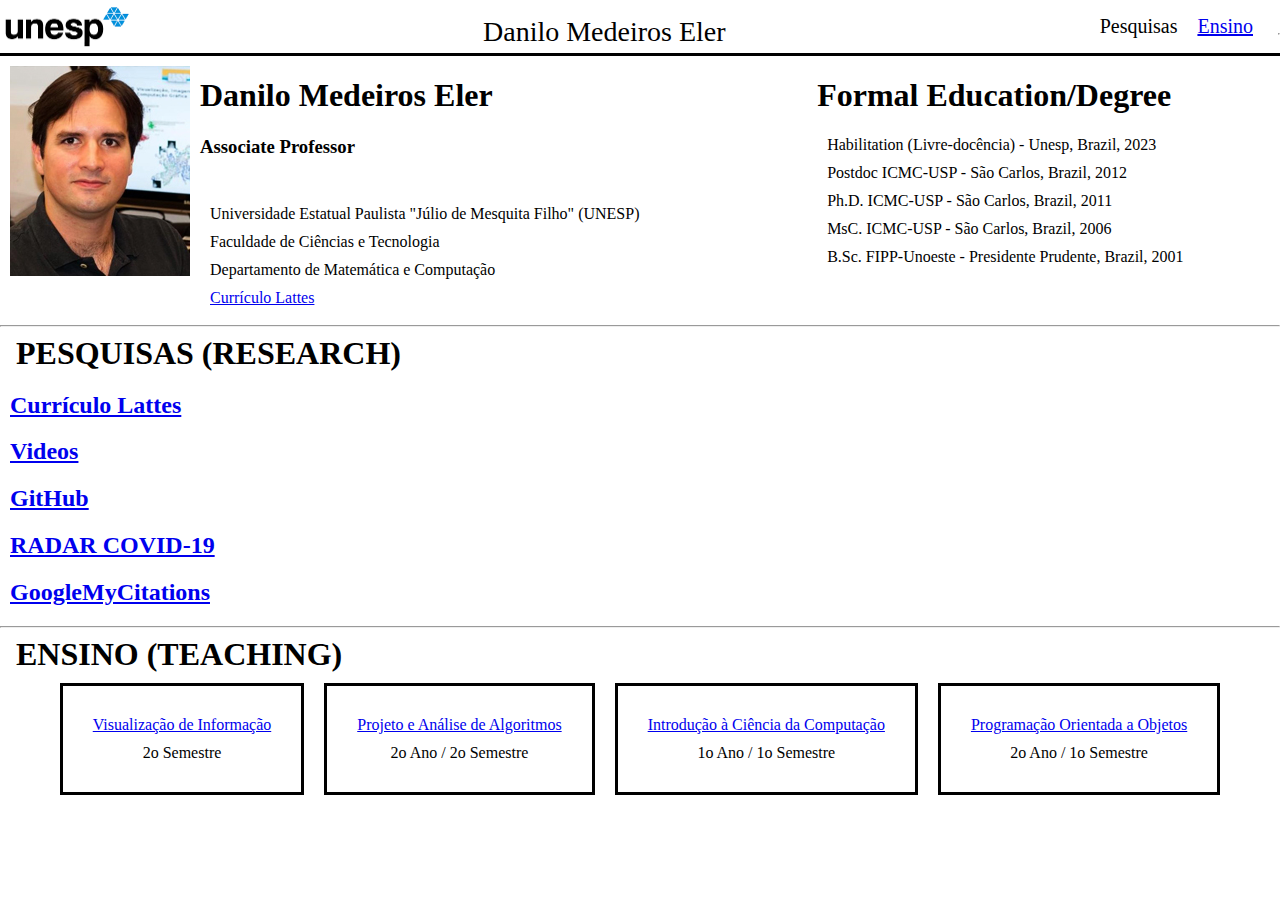
<file: index.html>
<!DOCTYPE html>
<html>
<head>

<!-- Global site tag (gtag.js) - Google Analytics -->
<script async src="https://www.googletagmanager.com/gtag/js?id=UA-177214149-1"></script>
<script>
  window.dataLayer = window.dataLayer || [];
  function gtag(){dataLayer.push(arguments);}
  gtag('js', new Date());

  gtag('config', 'UA-177214149-1');
</script>

    <meta charset="UTF-8"/>
				<meta name="viewport" content="width=device-width, initial-scale=1">
    <meta name="author" content="Danilo Medeiros Eler">
    <meta name="keywords" content="research, pesquisa, ensino, disciplinas, teaching, computer science, ciência da computação, unesp">
    <meta name="description" content="Danilo Medeiros Eler Webstie - FCT/Unesp em Presidente Prudente/SP">
    <title>Danilo Medeiros Eler Website</title>
    <link rel="stylesheet" type="text/css" href="estilos.css">	
</head>


<body>	
	<header>  
	<img src="logoUnesp.png" alt="unesp logo" width=124 height=40>
 <p> Danilo Medeiros Eler</p>
	<nav>	  
	  <p>Pesquisas</p>
	  <p><a href="./teaching/index.html">Ensino</a></p>
	</nav>
	 <hr>
	</header>
	
	<main>
    <section class="sobre">
      <div class="sobre_foto">
         <p> <img src="foto.jpg"> </p>
      </div>
     
     <div class="sobre_presentation">
      <article>
         <h1> Danilo Medeiros Eler</h1>
         <h3> Associate Professor</h3>
         <br />
         <p> Universidade Estatual Paulista "Júlio de Mesquita Filho" (UNESP)</p>			
         <p> Faculdade de Ciências e Tecnologia</p>
         <p> Departamento de Matemática e Computação</p>
         <p> <a href="http://lattes.cnpq.br/0840226903480590">Currículo Lattes</a></p>
       </div>
       <div class="sobre_education">
         <h1>Formal Education/Degree</h1>		 
		 <p>Habilitation (Livre-docência) - Unesp, Brazil, 2023</p>
         <p>Postdoc ICMC-USP - São Carlos, Brazil, 2012</p>
         <p>Ph.D. ICMC-USP - São Carlos, Brazil, 2011</p>
         <p>MsC. ICMC-USP - São Carlos, Brazil, 2006</p>
         <p>B.Sc. FIPP-Unoeste - Presidente Prudente, Brazil, 2001</p>
       </div>
     </article>
    </section>
	<!--
    <section id="education">
       <article>
         <hr>
         <h1>Education:</h1>			
         <p>Postdoc ICMC-USP - São Carlos, Brazil, 2012</p>
         <p>Ph.D. ICMC-USP - São Carlos, Brazil, 2011</p>
         <p>MsC. ICMC-USP - São Carlos, Brazil, 2006</p>
         <p>B.Sc. FIPP-Unoeste - Presidente Prudente, Brazil, 2001</p>
       </article>
    </section>
	-->
    <section id="pesquisas">
       <article>
         <hr>
         <h1 class="h1_section">PESQUISAS (RESEARCH)</h1>
         <h2><p> <a href="http://lattes.cnpq.br/0840226903480590">Currículo Lattes</a></p></h2>
         <h2><p> <a href="https://www.youtube.com/playlist?list=PLTYhWEH3DGrQ7bXeyJsIP_4QIZCN77BP8">Videos</a></p></h2>
         <h2><p> <a href="https://github.com/daniloeler">GitHub</a></p></h2>
         <h2><p> <a href="https://covid19.fct.unesp.br/">RADAR COVID-19</a></p></h2>
         <h2><p> <a href="https://scholar.google.com.br/citations?user=p5mxNX8AAAAJ&hl=pt-BR&hl=en">GoogleMyCitations</a></p></h2>
       </article>
    </section>
    
    <section>
       <article>
          <hr>
          <h1 class="h1_section">ENSINO (TEACHING)</h1>
         <div class="disciplinas">
		 
			<div class="vis">
				<p><a href="./teaching/VISUALIZACAO/index.html">Visualização de Informação</a></p>
				<p>2o Semestre</p>
			</div>		
			<div class="paa">
				<p><a href="./teaching/PAA2020/index.html">Projeto e Análise de Algoritmos</a></p>
				<p>2o Ano / 2o Semestre</p>
			</div>				
           <div class="icc">
               <p><a href="./teaching/ICC2020/index.html">Introdução à Ciência da Computação</a></p>
               <p>1o Ano / 1o Semestre</p>
           </div>         
           <div class="poo">
               <p><a href="./teaching/POO2020/index.html">Programação Orientada a Objetos</a></p>
               <p>2o Ano / 1o Semestre</p>
           </div>        
         </div>
       </article>
    </section>
    
	</main>
</body>
</html>
</file>
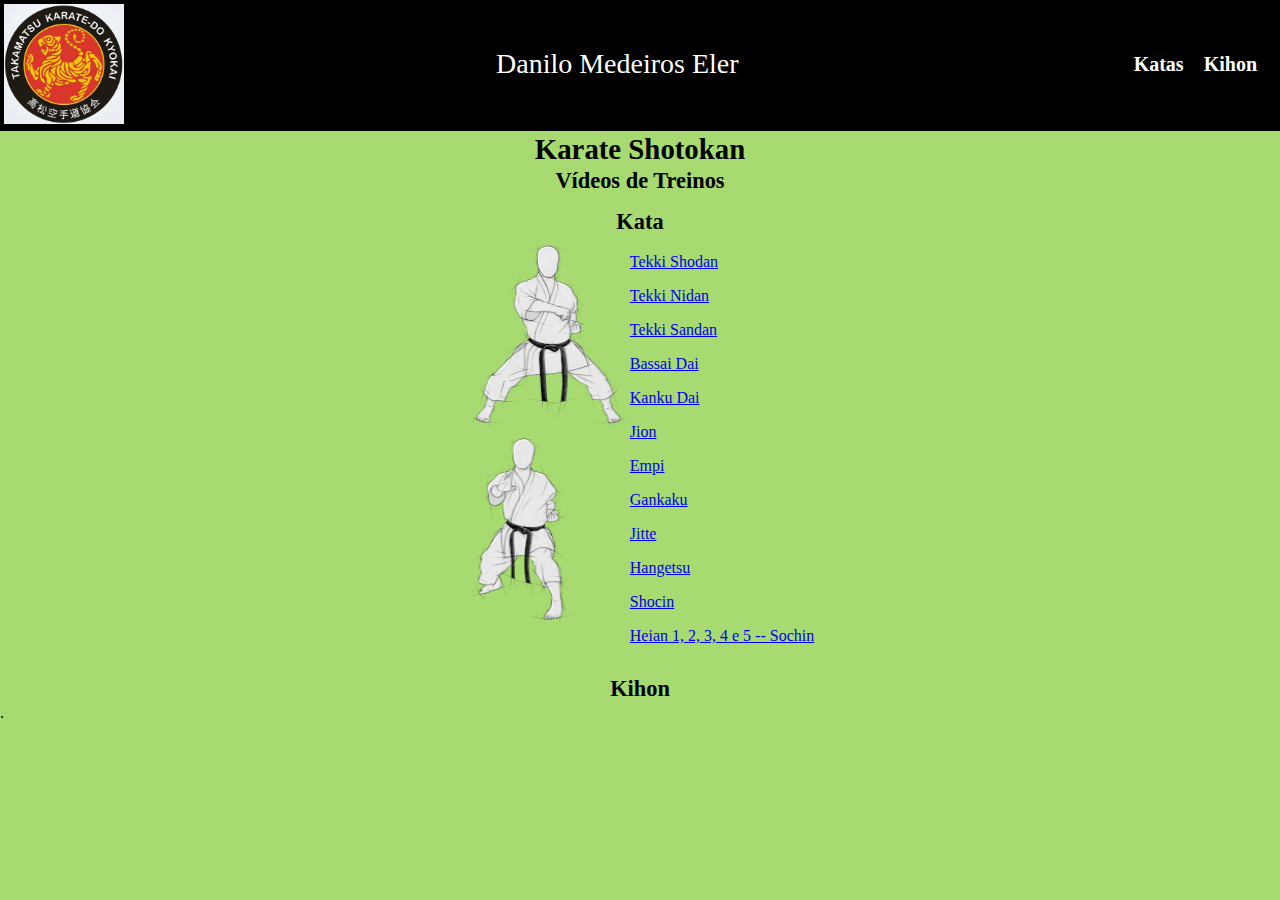
<file: karate/index.html>
<!DOCTYPE html>
<html>
<head>

<!-- Global site tag (gtag.js) - Google Analytics -->
<script async src="https://www.googletagmanager.com/gtag/js?id=UA-177214149-1"></script>
<script>
  window.dataLayer = window.dataLayer || [];
  function gtag(){dataLayer.push(arguments);}
  gtag('js', new Date());

  gtag('config', 'UA-177214149-1');
</script>

    <meta charset="UTF-8"/>
    <meta name="viewport" content="width=device-width, initial-scale=1">
    <meta name="author" content="Danilo Medeiros Eler">
    <meta name="keywords" content="karate shotokan kata kihon">
    <meta name="description" content="Página para divulgação de vídeos de treinamento de karate estilo shotokan">
    <link rel="stylesheet" type="text/css" href="estilos.css">
    <title>Danilo Medeiros Eler -- Karate Shotokan</title>
</head>
<body>
    <header id="topo">  
        <img src="logo_takamatsu.png" alt="logo takamatsu dojo" width=120 height=120>
        <p class="ptopo"> Danilo Medeiros Eler</p>
        <nav class="navtopo">	  
          <p class="ptoponav"><strong>Katas</strong></p>
          <p class="ptoponav"><strong>Kihon</strong></p>
        </nav>        
	</header>    
    <main>
        <section id="secPrincipal">
            <header id="headerPrincipal">
                <h1><strong>Karate Shotokan</strong></h1>
                <h2>Vídeos de Treinos</h2>
          <!---      <h2>Departamento de Matemática e Computação (DMC)</h2>
                <h2><strong>Introdução à Ciência da Computação</strong> -- Turma 2020</h2>  
                <h3>Danilo Medeiros Eler</h3>--->
            </header>
            <article>
                <section id="seckihon">
                    <article>
                        <header class="sectionHeader">
                            <h2>Kata</h2>
                        </header>
                        <div class="divCentralizado">
                            <div>
                                <a href="https://www.instagram.com/fiore.tartaglia/">
                                    <img src="kibadachi.png" alt="figure kiba dachi" width=160 height=190>
                                </a> <BR>
                                <a href="https://www.instagram.com/fiore.tartaglia/">
                                    <img src="fudodachi.png" alt="figure fudo dachi" width=110 height=190>
                                </a>
                            </div>
                           <div>
                              <!---  <p><a href="">Heian Shodan</a></p>
                                <p><a href="">Heian Nidan</a></p>
                                <p><a href="">Heian Sandan</a></p>
                                <p><a href="">Heian Yondan</a></p>
                                <p><a href="">Heian Godan</a></p> --->
                                <p><a href="https://youtu.be/o-uRvpUJpgc">Tekki Shodan</a></p>
                                <p><a href="https://youtu.be/7sNWURkFsP4">Tekki Nidan</a></p>
                                <p><a href="https://youtu.be/cuBnWKAb9RU">Tekki Sandan</a></p>
                                <p><a href="https://youtu.be/B4BVHu_9ADc">Bassai Dai</a></p>
                                <p><a href="https://youtu.be/GAc2pgY0LY4">Kanku Dai</a></p>
                                <p><a href="https://youtu.be/sUbtOvg7BGY">Jion</a></p>
                                <p><a href="https://youtu.be/Gylx0p9D9ac">Empi</a></p>
                                <p><a href="https://youtu.be/tUSoxJfjp2c">Gankaku</a></p>
                                <p><a href="https://youtu.be/XIRSBzITqoI">Jitte</a></p>
                                <p><a href="https://youtu.be/RpqWwif2f4k">Hangetsu</a></p>
                                <p><a href="https://youtu.be/QaoSrJcVKOI">Shocin</a></p>
                                <p><a href="https://youtu.be/GlhsrTOo-_o">Heian 1, 2, 3, 4 e 5 -- Sochin</a></p>                                
                            </div>
                        </div>
                    </article>
                </section>
                
                <section id="seckata">
                    <article>
                        <header class="sectionHeader">
                            <h2>Kihon</h2>
                        </header>
                        <div class="divCentralizado">
                            <div>                                
                           <!---     <p><a href="">Socos</a></p>
                                <p><a href="">Chutes</a></p>
                                <p><a href="">Defesas e Contra Ataques (kihon)</a></p>
                                <p><a href="">Defesas e Contra Ataques (livre)</a></p> --->
                            </div>
                        </div>   
                    </article>
                </section>
            </article>
        </section>
    </main>
</body>
</html>.
</file>
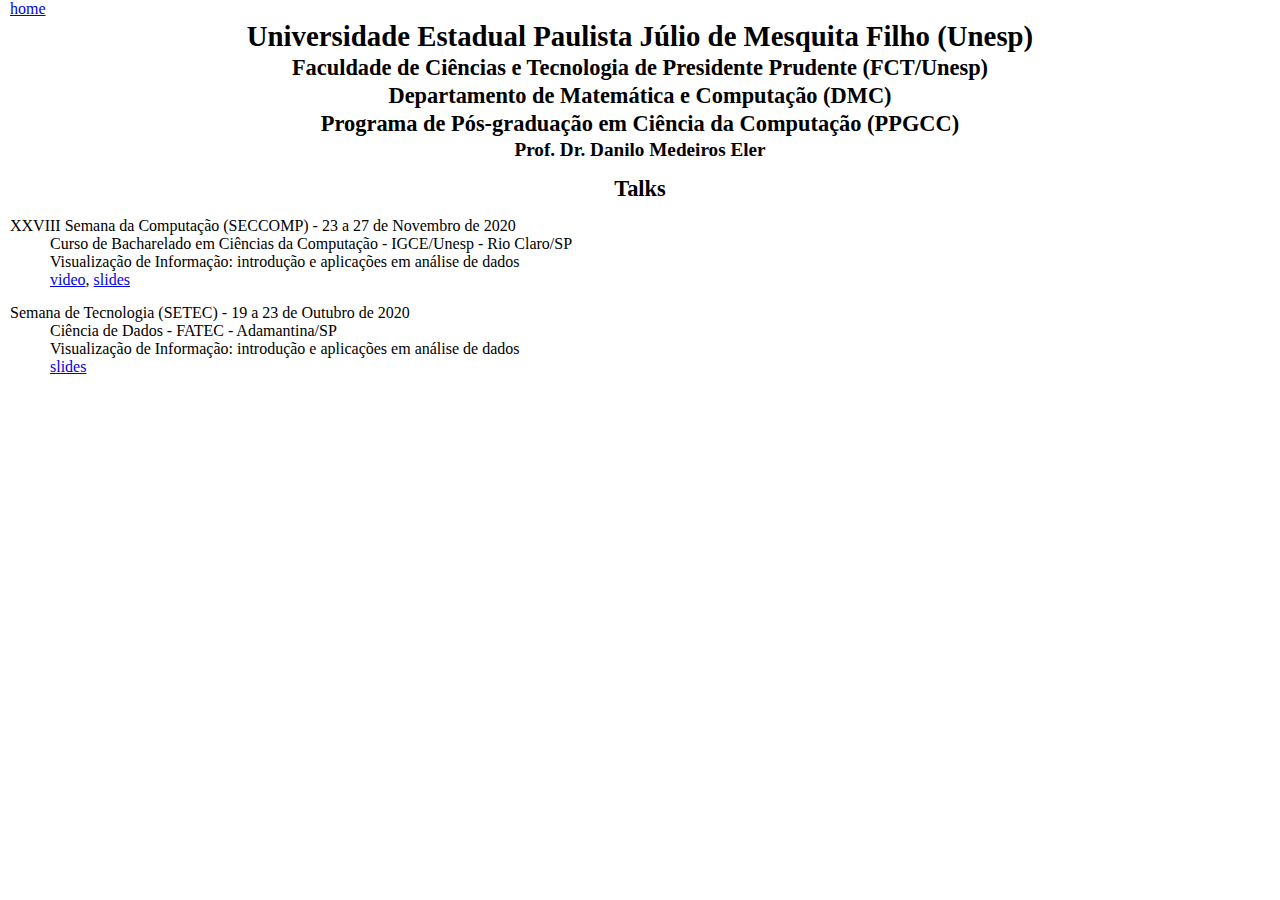
<file: talks/index.html>
<!DOCTYPE html>
<html>
<head>

<!-- Global site tag (gtag.js) - Google Analytics -->
<script async src="https://www.googletagmanager.com/gtag/js?id=UA-177214149-1"></script>
<script>
  window.dataLayer = window.dataLayer || [];
  function gtag(){dataLayer.push(arguments);}
  gtag('js', new Date());

  gtag('config', 'UA-177214149-1');
</script>

    <meta charset="UTF-8"/>
    <meta name="viewport" content="width=device-width, initial-scale=1">
    <meta name="author" content="Danilo Medeiros Eler">
    <meta name="keywords" content="talks, palestras">
    <meta name="description" content="talks ; palestras">
    <link rel="stylesheet" type="text/css" href="estilos.css">
    <title>Danilo Medeiros Eler Website -- Talks</title>
</head>
<body>
    <section id="secPrincipal">
		<a href="https://daniloeler.github.io/" style="margin:10px">home</a>
        <header id="headerPrincipal">
            <h1>Universidade Estadual Paulista Júlio de Mesquita Filho (Unesp)</h1>
            <h2>Faculdade de Ciências e Tecnologia de Presidente Prudente (FCT/Unesp)</h2>
            <h2>Departamento de Matemática e Computação (DMC)</h2>
            <h2>Programa de Pós-graduação em Ciência da Computação (PPGCC)</h2>
            <h3>Prof. Dr. Danilo Medeiros Eler</h3>
        </header>
        <main>
            <section id="secAtividades">
                <article>
                    <header class="sectionHeader">
                        <h2>Talks</h2>
                    </header>
                    <div class="divTalks">
                        <dt class="divTalkItem"> XXVIII Semana da Computação (SECCOMP) - 23 a 27 de Novembro de 2020
							<dd>Curso de Bacharelado em Ciências da Computação - IGCE/Unesp - Rio Claro/SP</dd>
							<dd>Visualização de Informação: introdução e aplicações em análise de dados</dd>
							<dd><a href="https://youtu.be/3BbRs8968eQ">video</a>, 
							    <a href="./files/seccomp2020_igce_unesp_visualizacao_DaniloEler.pdf">slides</a>
							</dd>
                         </dt>   
						 <dt class="divTalkItem"> Semana de Tecnologia (SETEC) - 19 a 23 de Outubro de 2020
							<dd>Ciência de Dados - FATEC - Adamantina/SP</dd>
							<dd>Visualização de Informação: introdução e aplicações em análise de dados</dd>
							<dd>
							   <a href="./files/setec2020_cienciaDados_adamantina_visualizacao_DaniloEler.pdf">slides</a>
							</dd>
                         </dt>  
						 
						 
                     </div>   
                </article>
            </section>
        </main>
    </section>
</body>
</html>
</file>
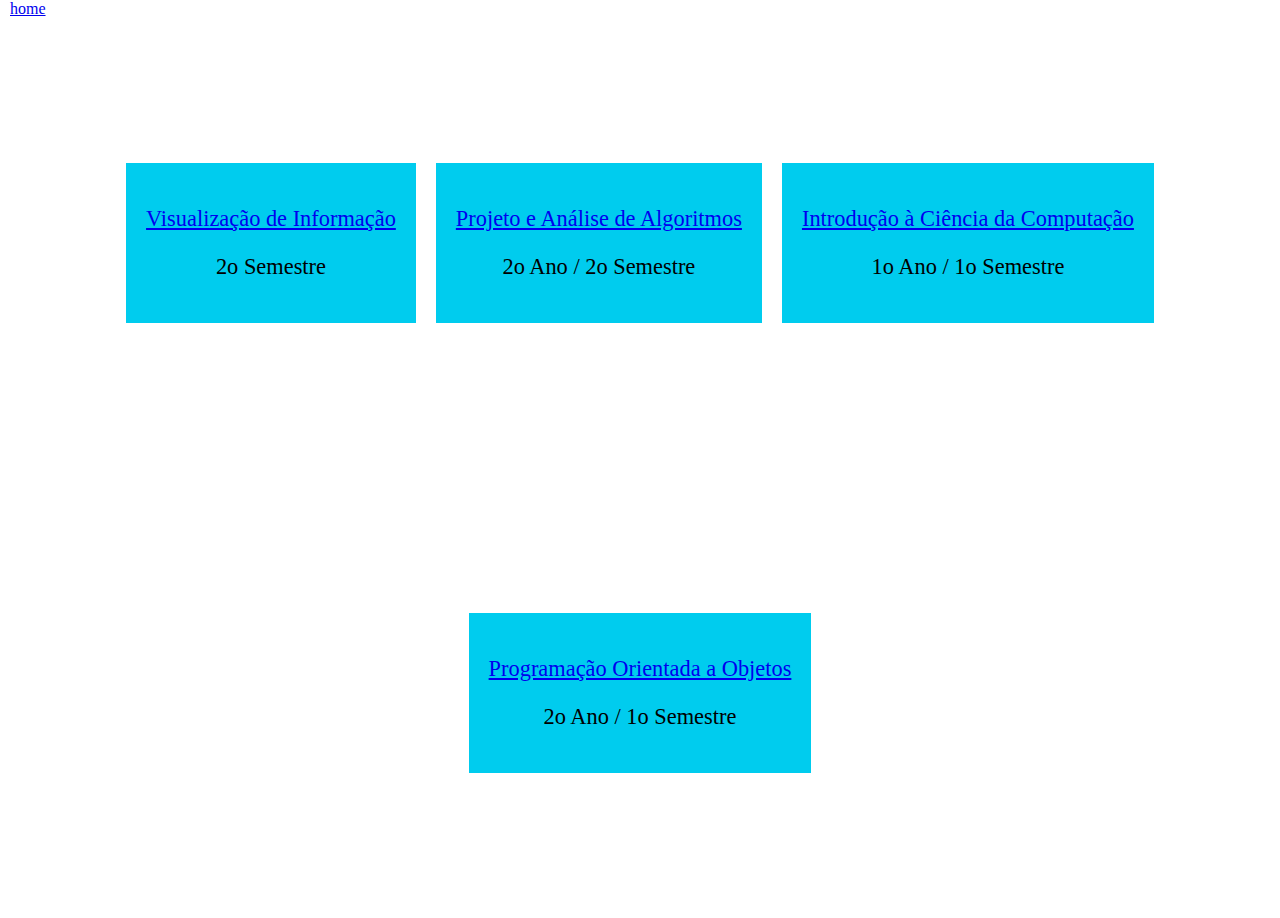
<file: teaching/index.html>
<!DOCTYPE html>
<html>
<head>
<!-- Global site tag (gtag.js) - Google Analytics -->
<script async src="https://www.googletagmanager.com/gtag/js?id=UA-177214149-1"></script>
<script>
  window.dataLayer = window.dataLayer || [];
  function gtag(){dataLayer.push(arguments);}
  gtag('js', new Date());

  gtag('config', 'UA-177214149-1');
</script>
    <meta charset="UTF-8"/>
    <meta name="viewport" content="width=device-width, initial-scale=1">
    <meta name="author" content="Danilo Medeiros Eler">
    <meta name="keywords" content="teaching, computer science, ciência da computação, unesp">
    <meta name="description" content="Disciplinas - FCT/Unesp em Presidente Prudente/SP">
    <title>Danilo Medeiros Eler Website -- Teaching</title>
    
    <link rel="stylesheet" type="text/css" href="estilos.css">
</head>
<body>
    <a href="https://daniloeler.github.io/" style="margin:10px">home</a>
	<div class="disciplinas">
		<div class="vis">
            <p><a href="./VISUALIZACAO/index.html">Visualização de Informação</a></p>
            <p>2o Semestre</p>
        </div>
		
		<div class="paa">
            <p><a href="./PAA2020/index.html">Projeto e Análise de Algoritmos</a></p>
            <p>2o Ano / 2o Semestre</p>
        </div>
		
	
        <div class="icc">
            <p><a href="./ICC2020/index.html">Introdução à Ciência da Computação</a></p>
            <p>1o Ano / 1o Semestre</p>
        </div>
        
        <div class="poo">
            <p><a href="./POO2020/index.html">Programação Orientada a Objetos</a></p>
            <p>2o Ano / 1o Semestre</p>
        </div>
        
    </div>
</body>
</html>
</file>
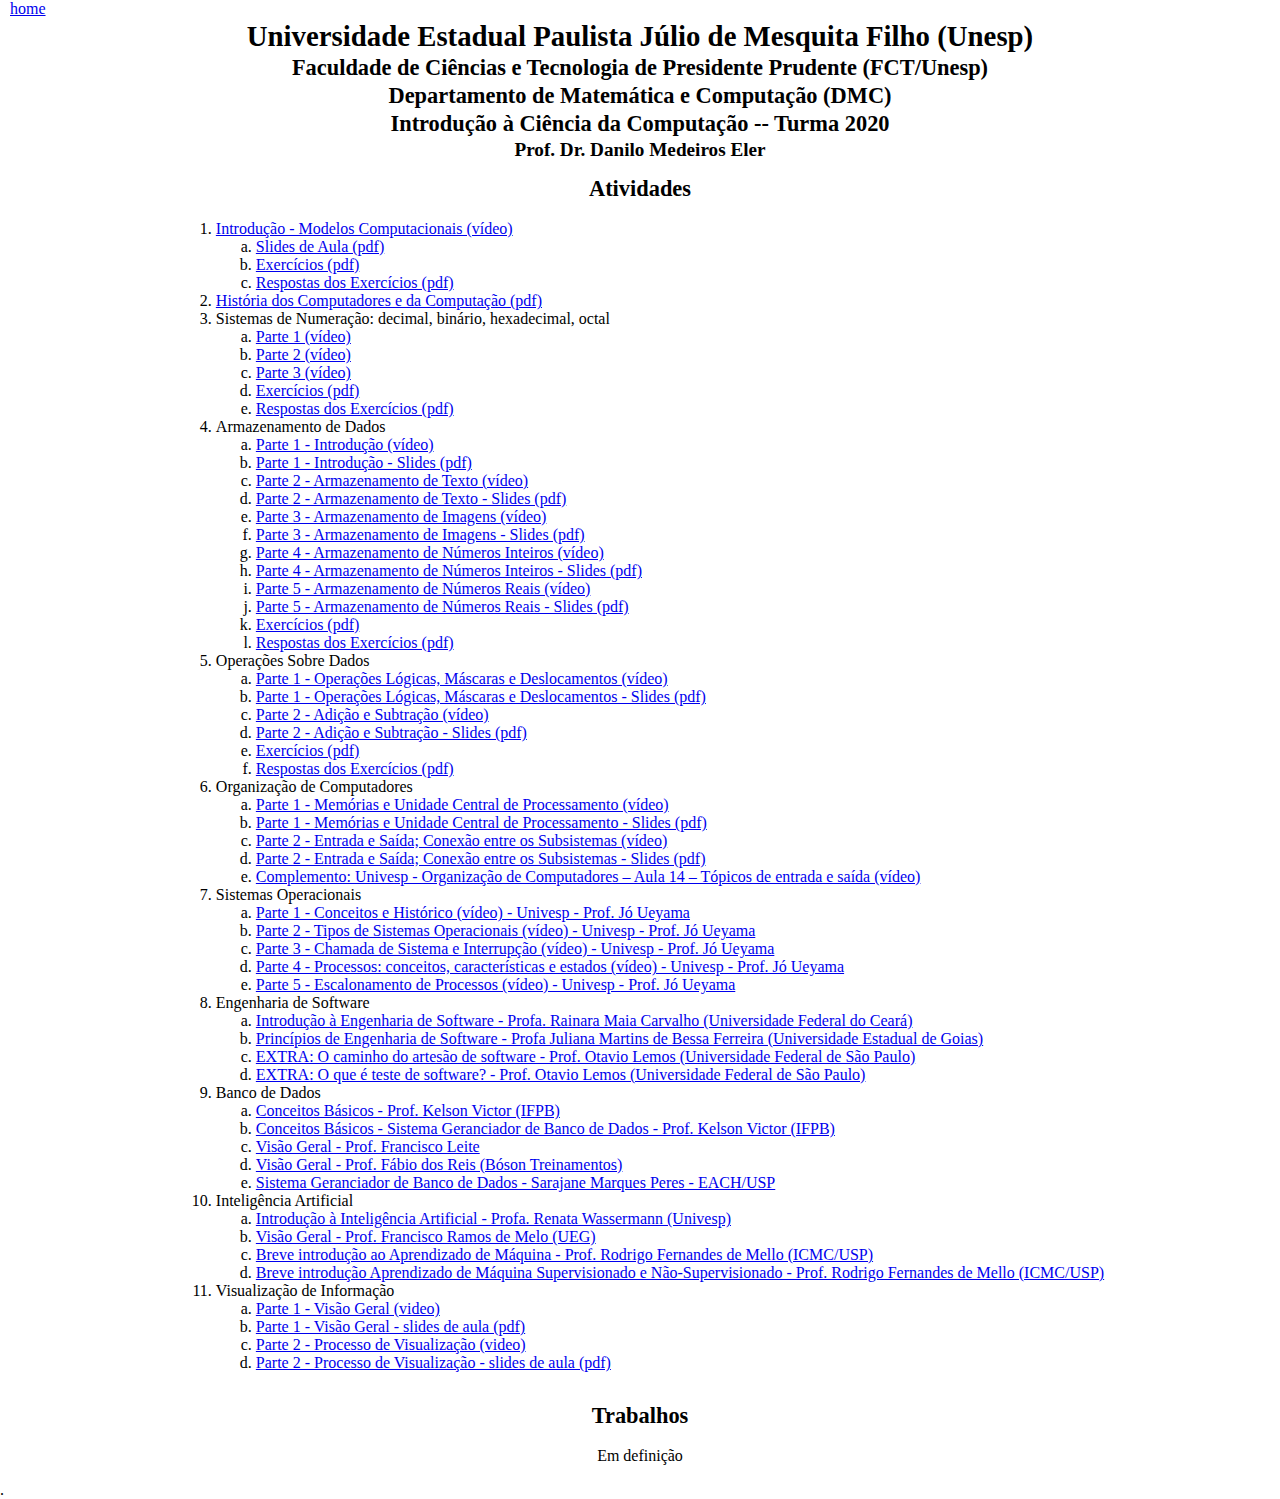
<file: teaching/ICC2020/index.html>
<!DOCTYPE html>
<html>
<head>

<!-- Global site tag (gtag.js) - Google Analytics -->
<script async src="https://www.googletagmanager.com/gtag/js?id=UA-177214149-1"></script>
<script>
  window.dataLayer = window.dataLayer || [];
  function gtag(){dataLayer.push(arguments);}
  gtag('js', new Date());

  gtag('config', 'UA-177214149-1');
</script>

    <meta charset="UTF-8"/>
    <meta name="viewport" content="width=device-width, initial-scale=1">
    <meta name="author" content="Danilo Medeiros Eler">
    <meta name="keywords" content="introdução à ciência da computação, computação, unesp">
    <meta name="description" content="Disciplina de Introdução à Ciência da Computação da FCT/Unesp em Presidente Prudente/SP">
    <link rel="stylesheet" type="text/css" href="estilos.css">
    <title>Danilo Medeiros Eler Website -- Introdução à Ciência da Computação (ICC)</title>
</head>
<body>
    <section id="secPrincipal">
	    <a href="https://daniloeler.github.io/" style="margin:10px">home</a> 
        <header id="headerPrincipal">
            <h1>Universidade Estadual Paulista Júlio de Mesquita Filho (Unesp)</h1>
            <h2>Faculdade de Ciências e Tecnologia de Presidente Prudente (FCT/Unesp)</h2>
            <h2>Departamento de Matemática e Computação (DMC)</h2>
            <h2><strong>Introdução à Ciência da Computação</strong> -- Turma 2020</h2>
            <h3>Prof. Dr. Danilo Medeiros Eler</h3>
        </header>
        <main>
            <section id="secAtividades">
                <article>
                    <header class="sectionHeader">
                        <h2>Atividades</h2>
                    </header>
                    <div class="divCentralizado">
                        <div>
                            <ol>
                                <li><a href="https://youtu.be/IVDCXQ23yKE">Introdução - Modelos Computacionais (vídeo)</a></li>
                                <ol type ="a">
                                    <li><a href="./files/ICC2020-Atividade1-slides.pdf">Slides de Aula (pdf)</a></li>
                                    <li><a href="./files/ICC2020-Atividade1.pdf">Exercícios (pdf)</a></li>
                                    <li><a href="./files/ICC2020-Atividade1-respostas.pdf">Respostas dos Exercícios (pdf)</a></li>
                                </ol>
                                <li><a href="./files/ICC2020-Atividade2.pdf">História dos Computadores e da Computação (pdf)</a></li>
                                <li>Sistemas de Numeração: decimal, binário, hexadecimal, octal</li>
                                <ol type ="a">
                                    <li><a href="https://youtu.be/EoEZZxRZS-Q">Parte 1 (vídeo)</a></li>
                                    <li><a href="https://youtu.be/u6msMzQ57Bk">Parte 2 (vídeo)</a></li>
                                    <li><a href="https://youtu.be/Dl37gSA_UvY">Parte 3 (vídeo)</a></li>
                                    <li><a href="./files/ICC2020-Atividade3.pdf">Exercícios (pdf)</a></li>
                                    <li><a href="./files/ICC2020-Atividade3_respostas.pdf">Respostas dos Exercícios (pdf)</a></li>
                                </ol>
                                <li>Armazenamento de Dados</li>
                                <ol type ="a">
                                    <li><a href="https://youtu.be/MCPCHC0M1z8">Parte 1 - Introdução (vídeo)</a></li>
                                    <li><a href="./files/ICC2020-Atividade4-parte1-slides.pdf">Parte 1 - Introdução - Slides (pdf)</a></li>
                                    <li><a href="https://youtu.be/BEPNFyD__ZE">Parte 2 - Armazenamento de Texto (vídeo)</a></li>
                                    <li><a href="./files/ICC2020-Atividade4-parte2-slides.pdf">Parte 2 - Armazenamento de Texto - Slides (pdf)</a></li>
                                    <li><a href="https://youtu.be/Kr0jQhkFTus">Parte 3 - Armazenamento de Imagens (vídeo)</a></li>
                                    <li><a href="./files/ICC2020-Atividade4-parte3-slides.pdf">Parte 3 - Armazenamento de Imagens - Slides (pdf)</a></li>
                                    <li><a href="https://youtu.be/HPKk2am2ksc">Parte 4 - Armazenamento de Números Inteiros (vídeo)</a></li>
                                    <li><a href="./files/ICC2020-Atividade4-parte4-slides.pdf">Parte 4 - Armazenamento de Números Inteiros - Slides (pdf)</a></li>
                                    <li><a href="https://youtu.be/OegKMx_kWeo">Parte 5 - Armazenamento de Números Reais (vídeo)</a></li>
                                    <li><a href="./files/ICC2020-Atividade4-parte5-slides.pdf">Parte 5 - Armazenamento de Números Reais - Slides (pdf)</a></li>
                                    <li><a href="./files/ICC2020-Atividade4.pdf">Exercícios (pdf)</a></li>
                                    <li><a href="./files/ICC2020-Atividade4_respostas.pdf">Respostas dos Exercícios (pdf)</a></li>
                                </ol>
                                
                                <li>Operações Sobre Dados</li>
                                <ol type ="a">
                                    <li><a href="https://youtu.be/3ytpPJo8DA8">Parte 1 - Operações Lógicas, Máscaras e Deslocamentos (vídeo)</a></li>
                                    <li><a href="./files/ICC2020-Atividade5-parte1-slides.pdf">Parte 1 - Operações Lógicas, Máscaras e Deslocamentos - Slides (pdf)</a></li>
                                    <li><a href="https://youtu.be/IzS0FsnCK5c">Parte 2 - Adição e Subtração (vídeo)</a></li>
                                    <li><a href="./files/ICC2020-Atividade5-parte2-slides.pdf">Parte 2 - Adição e Subtração - Slides (pdf)</a></li>
                                    <li><a href="./files/ICC2020-Atividade5.pdf">Exercícios (pdf)</a></li>
                                    <li><a href="./files/ICC2020-Atividade5_respostas.pdf">Respostas dos Exercícios (pdf)</a></li>
                                </ol>
                                
                                <li>Organização de Computadores</li>
                                <ol type ="a">
                                    <li><a href="https://youtu.be/41bvffnhnmg">Parte 1 - Memórias e Unidade Central de Processamento (vídeo)</a></li>
                                    <li><a href="./files/ICC2020-Atividade6-parte1-slides.pdf">Parte 1 - Memórias e Unidade Central de Processamento - Slides (pdf)</a></li>
                                    <li><a href="https://youtu.be/b330OwcRtps">Parte 2 - Entrada e Saída; Conexão entre os Subsistemas (vídeo)</a></li>
                                    <li><a href="./files/ICC2020-Atividade6-parte2-slides.pdf">Parte 2 - Entrada e Saída; Conexão entre os Subsistemas - Slides (pdf)</a></li>
                                    <li><a href="https://youtu.be/O2YILF5BfIE">Complemento: Univesp - Organização de Computadores – Aula 14 – Tópicos de entrada e saída (vídeo)</a></li>
                                </ol>
                                
                                <li>Sistemas Operacionais</li>
                                <ol type ="a">
                                     <li><a href="https://youtu.be/CCHZ_06DoEA">Parte 1 - Conceitos e Histórico (vídeo) - Univesp - Prof. Jó Ueyama</a></li>
                                     <li><a href="https://youtu.be/_J4CVHgXQ1c">Parte 2 - Tipos de Sistemas Operacionais (vídeo) - Univesp - Prof. Jó Ueyama</a></li>
                                     <li><a href="https://youtu.be/IE9EVxy8Ups">Parte 3 - Chamada de Sistema e Interrupção (vídeo) - Univesp - Prof. Jó Ueyama</a></li>
                                     <li><a href="https://youtu.be/Yb0rViAwVQ0">Parte 4 - Processos: conceitos, características e estados (vídeo) - Univesp - Prof. Jó Ueyama</a></li>
                                     <li><a href="https://youtu.be/MWbPgxOCrFk">Parte 5 - Escalonamento de Processos (vídeo) - Univesp - Prof. Jó Ueyama</a></li>
                                </ol>
                                
                                <li>Engenharia de Software</li>
                                <ol type ="a">
                                     <li><a href="https://youtu.be/h_hEI1Kfm2U"> Introdução à Engenharia de Software - Profa. Rainara Maia Carvalho (Universidade Federal do Ceará)</a></li>
                                     <li><a href="https://youtu.be/TevJerH14fM">Princípios de Engenharia de Software - Profa Juliana Martins de Bessa Ferreira (Universidade Estadual de Goias)</a></li>
                                     <li><a href="https://youtu.be/5uUO_djpTsY">EXTRA: O caminho do artesão de software - Prof. Otavio Lemos (Universidade Federal de São Paulo)</a></li>
                                     <li><a href="https://youtu.be/CSS5FLq9McY">EXTRA: O que é teste de software? - Prof. Otavio Lemos (Universidade Federal de São Paulo)</a></li>
                                </ol>
								
								<li>Banco de Dados</li>
                                <ol type ="a">
                                     <li><a href="https://youtu.be/YwIVdO9dtGM">Conceitos Básicos - Prof. Kelson Victor (IFPB)</a></li>
                                     <li><a href="https://youtu.be/NnG7f60XPkQ">Conceitos Básicos - Sistema Geranciador de Banco de Dados - Prof. Kelson Victor (IFPB)</a></li>                                     									 
									 <li><a href="https://youtu.be/2Z5u960_5ks">Visão Geral - Prof. Francisco Leite</a></li>
									 <li><a href="https://youtu.be/Q_KTYFgvu1s">Visão Geral - Prof. Fábio dos Reis (Bóson Treinamentos)</a></li>
									 <li><a href="https://youtu.be/pmAxIs5U1KI">Sistema Geranciador de Banco de Dados - Sarajane Marques Peres - EACH/USP</a></li>									 
                                </ol>
								
								<li>Inteligência Artificial</li>
                                <ol type ="a">
									<li><a href="https://youtu.be/Bcw5YZA-Avw">Introdução à Inteligência Artificial - Profa. Renata Wassermann (Univesp)</a></li>
									<li><a href="https://youtu.be/vJFD2WKr-PY">Visão Geral - Prof. Francisco Ramos de Melo (UEG)</a></li>
									<li><a href="https://youtu.be/5hM0_rJ9sTM">Breve introdução ao Aprendizado de Máquina - Prof. Rodrigo Fernandes de Mello (ICMC/USP)</a></li>
									<li><a href="https://youtu.be/U9AMQDKk4D4">Breve introdução Aprendizado de Máquina Supervisionado e Não-Supervisionado - Prof. Rodrigo Fernandes de Mello (ICMC/USP)</a></li>
								</ol>
								
								<li>Visualização de Informação</li>
                                <ol type ="a">
									<li><a href="https://youtu.be/cHU2ICq-U8M">Parte 1 - Visão Geral (video)</a></li>
									<li><a href="./files/Aula01-Visualizacao-Introducao-Parte1.pdf">Parte 1 - Visão Geral - slides de aula (pdf)</a></li>
									<li><a href="https://youtu.be/FsFNc1uZHCc">Parte 2 - Processo de Visualização (video)</a></li>
									<li><a href="./files/Aula01-Visualizacao-Introducao-Parte2.pdf">Parte 2 - Processo de Visualização - slides de aula (pdf)</a></li>                                    
                                </ol>
                            </ol>
                         </div>   
                     </div>   
                </article>
            </section>
            
            <section id="secTrabalhos">
                <article>
                    <header class="sectionHeader">
                        <h2>Trabalhos</h2>
                    </header>
                    <div class="divCentralizado">
                        <div>
                            <p>Em definição</p>
                        </div>
                    </div>
                </article>
            </section>

        </main>
    </section>
</body>
</html>.
</file>
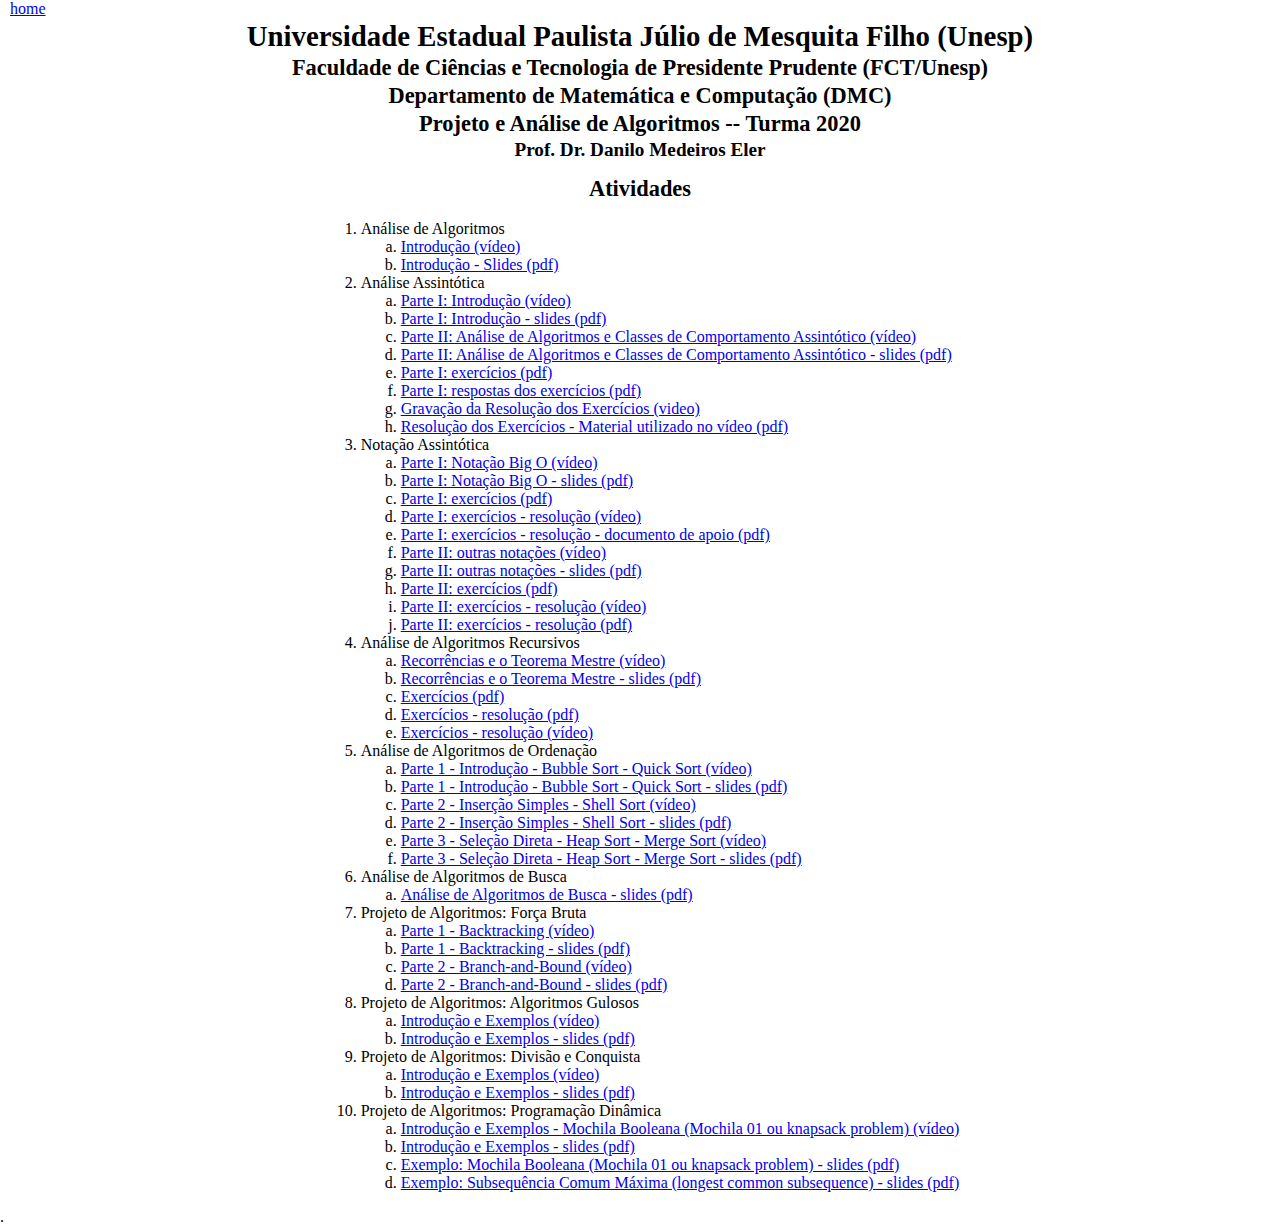
<file: teaching/PAA2020/index.html>
<!DOCTYPE html>
<html>
<head>

<!-- Global site tag (gtag.js) - Google Analytics -->
<script async src="https://www.googletagmanager.com/gtag/js?id=UA-177214149-1"></script>
<script>
  window.dataLayer = window.dataLayer || [];
  function gtag(){dataLayer.push(arguments);}
  gtag('js', new Date());

  gtag('config', 'UA-177214149-1');
</script>

    <meta charset="UTF-8"/>
    <meta name="viewport" content="width=device-width, initial-scale=1">
    <meta name="author" content="Danilo Medeiros Eler">
    <meta name="keywords" content="projeto e análise de algoritmos, computação, unesp">
    <meta name="description" content="Disciplina de Projeto e Análise de Algoritmos da FCT/Unesp em Presidente Prudente/SP">
    <link rel="stylesheet" type="text/css" href="estilos.css">
    <title>Danilo Medeiros Eler Website -- Projeto e Análise de Algoritmos (PAA)</title>
</head>
<body>
    <section id="secPrincipal">
	    <a href="https://daniloeler.github.io/" style="margin:10px">home</a>  
        <header id="headerPrincipal">
            <h1>Universidade Estadual Paulista Júlio de Mesquita Filho (Unesp)</h1>
            <h2>Faculdade de Ciências e Tecnologia de Presidente Prudente (FCT/Unesp)</h2>
            <h2>Departamento de Matemática e Computação (DMC)</h2>
            <h2><strong>Projeto e Análise de Algoritmos</strong> -- Turma 2020</h2>
            <h3>Prof. Dr. Danilo Medeiros Eler</h3>
        </header>
        <main>
            <section id="secAtividades">
                <article>
                    <header class="sectionHeader">
                        <h2>Atividades</h2>
                    </header>
                    <div class="divCentralizado">
                        <div>
                            <ol>                                
                                <li>Análise de Algoritmos</li>
                                <ol type ="a">
                                    <li><a href="https://youtu.be/IPEKhjzFdTc">Introdução (vídeo)</a></li>
                                    <li><a href="./files/PAA-aula01-Introducao.pdf">Introdução - Slides (pdf)</a></li>
                                </ol>
                                <li>Análise Assintótica</li>
                                <ol type ="a">
                                    <li><a href="https://youtu.be/ng2UjX50KtI">Parte I: Introdução (vídeo)</a></li>
                                    <li><a href="./files/PAA-aula02-AnaliseAssintotica-Parte1.pdf">Parte I: Introdução - slides (pdf)</a></li>									
									<li><a href="https://youtu.be/lqOiBNEvVZg">Parte II: Análise de Algoritmos e Classes de Comportamento Assintótico (vídeo)</a></li>
                                    <li><a href="./files/PAA-aula02-AnaliseAssintotica-Parte2.pdf">Parte II: Análise de Algoritmos e Classes de Comportamento Assintótico - slides (pdf)</a></li>									
									<li><a href="./files/PAA-aula02-parte1-Exercicios.pdf">Parte I: exercícios (pdf)</a></li>
									<li><a href="./files/PAA-aula02-parte1-Exercicios-Respostas.pdf">Parte I: respostas dos exercícios (pdf)</a></li>
									<li><a href="https://youtu.be/KkfOduHuJyA">Gravação da Resolução dos Exercícios (video)</a></li>
									<li><a href="./files/PAA-aula02-parte1-Exercicios_resolucao_video.pdf">Resolução dos Exercícios - Material utilizado no vídeo (pdf)</a></li>
                                </ol>								
								<li>Notação Assintótica</li>
                                <ol type ="a">
									<li><a href="https://youtu.be/XkpZ_pUI1Wk">Parte I: Notação Big O (vídeo)</a></li>
                                    <li><a href="./files/PAA-aula03-NotacaoAssintotica-Parte1.pdf">Parte I: Notação Big O - slides (pdf)</a></li>
									<li><a href="./files/PAA-aula03-Exercicios.pdf">Parte I: exercícios (pdf)</a></li>
									<li><a href="https://youtu.be/1EvnwLVlOpk">Parte I: exercícios - resolução (vídeo)</a></li>
									<li><a href="./files/PAA-aula03-ParteI-Exercicios-resolvidos.pdf">Parte I: exercícios - resolução - documento de apoio (pdf)</a></li>
									<li><a href="https://youtu.be/-Srf2ILxGaE">Parte II: outras notações (vídeo)</a></li>
									<li><a href="./files/PAA-aula03-NotacaoAssintotica-Parte2.pdf">Parte II: outras notações - slides (pdf)</a></li>
									<li><a href="./files/PAA-aula03-Exercicios-ParteII.pdf">Parte II: exercícios (pdf)</a></li>
									<li><a href="https://youtu.be/wVbQcJoHjgk">Parte II: exercícios - resolução (vídeo)</a></li>
									<li><a href="./files/PAA-aula03-Exercicios-ParteII-resolucao.pdf">Parte II: exercícios - resolução (pdf)</a></li>
								</ol>
								<li>Análise de Algoritmos Recursivos</li>
                                <ol type ="a">
									<li><a href="https://youtu.be/DdNCO6A-JjI">Recorrências e o Teorema Mestre (vídeo)</a></li>
									<li><a href="./files/PAA-aula04-RecorrenciaTeoremaMestre.pdf">Recorrências e o Teorema Mestre - slides (pdf)</a></li>
									<li><a href="./files/PAA-aula04-Exercicios.pdf">Exercícios (pdf)</a></li>
									<li><a href="./files/PAA-aula04-Exercicios-Resolucao.pdf">Exercícios - resolução (pdf)</a></li>
									<li><a href="https://youtu.be/jD60DhO5tyM">Exercícios - resolução (vídeo)</a></li>									
								</ol>
								<li>Análise de Algoritmos de Ordenação</li>
                                <ol type ="a">
									<li><a href="https://youtu.be/RRiRt0at5J4">Parte 1 - Introdução - Bubble Sort - Quick Sort (vídeo)</a></li>
									<li><a href="./files/PAA-aula05-AnaliseAlgoritmosOrdenacao-Parte1.pdf">Parte 1 - Introdução - Bubble Sort - Quick Sort - slides (pdf)</a></li>
									<li><a href="https://youtu.be/KZM0lh5s7oc">Parte 2 - Inserção Simples - Shell Sort (vídeo)</a></li>
									<li><a href="./files/PAA-aula05-AnaliseAlgoritmosOrdenacao-Parte2.pdf">Parte 2  - Inserção Simples - Shell Sort - slides (pdf)</a></li>
									<li><a href="https://youtu.be/tUAU5R3YrB4">Parte 3 - Seleção Direta - Heap Sort - Merge Sort (vídeo)</a></li>
									<li><a href="./files/PAA-aula05-AnaliseAlgoritmosOrdenacao-Parte3.pdf">Parte 3 - Seleção Direta - Heap Sort - Merge Sort - slides (pdf)</a></li>									
								</ol>
								<li>Análise de Algoritmos de Busca</li>
                                <ol type ="a">
									<li><a href="./files/PAA-aula06-AnaliseAlgoritmosBusca.pdf">Análise de Algoritmos de Busca - slides (pdf)</a></li>
								</ol>
								<li>Projeto de Algoritmos: Força Bruta</li>
                                <ol type ="a">
									<li><a href="https://youtu.be/eIyagipwO8w">Parte 1 - Backtracking (vídeo)</a></li>
									<li><a href="./files/PAA-Aula07-ForcaBruta-Backtracking.pdf">Parte 1 - Backtracking - slides (pdf)</a></li>
									<li><a href="https://youtu.be/mPfWcKDuhac">Parte 2 - Branch-and-Bound (vídeo)</a></li>
									<li><a href="./files/PAA-Aula07-ForcaBruta-BranchAndBound.pdf">Parte 2 - Branch-and-Bound - slides (pdf)</a></li>
								</ol>
								<li>Projeto de Algoritmos: Algoritmos Gulosos</li>
                                <ol type ="a">
									<li><a href="https://youtu.be/Axmq9sQ9U08">Introdução e Exemplos (vídeo)</a></li>
									<li><a href="./files/PAA-Aula08-AlgoritmosGulosos.pdf">Introdução e Exemplos - slides (pdf)</a></li>
								</ol>	
								<li>Projeto de Algoritmos: Divisão e Conquista</li>
                                <ol type ="a">
									<li><a href="https://youtu.be/smBXCHqTmEg">Introdução e Exemplos (vídeo)</a></li>
									<li><a href="./files/PAA-Aula09-DivisaoConquista.pdf">Introdução e Exemplos - slides (pdf)</a></li>
								</ol>	
								<li>Projeto de Algoritmos: Programação Dinâmica</li>
                                <ol type ="a">
									<li><a href="https://youtu.be/_swWN9u12aw">Introdução e Exemplos - Mochila Booleana (Mochila 01 ou knapsack problem) (vídeo)</a></li>									
									<li><a href="./files/PAA-Aula10-ProgramacaoDinamica.pdf">Introdução e Exemplos - slides (pdf)</a></li>
									<li><a href="./files/PAA-Aula10-MochilaBooleana-knapsackProblem.pdf">Exemplo: Mochila Booleana (Mochila 01 ou knapsack problem) - slides (pdf)</a></li>
									<li><a href="./files/PAA-Aula10-SubcadeiaComumMaxima-Slides_LCS.pdf">Exemplo: Subsequência Comum Máxima (longest common subsequence) - slides (pdf)</a></li>
								</ol>
                            </ol>
                         </div>   
                     </div>   
                </article>
            </section>
           <!--- 
            <section id="secTrabalhos">
                <article>
                    <header class="sectionHeader">
                        <h2>Trabalhos</h2>
                    </header>
                    <div class="divCentralizado">
                        <div>
                            <p>Em definição</p>
                        </div>
                    </div>
                </article>
            </section>
			--->

        </main>
    </section>
</body>
</html>.
</file>
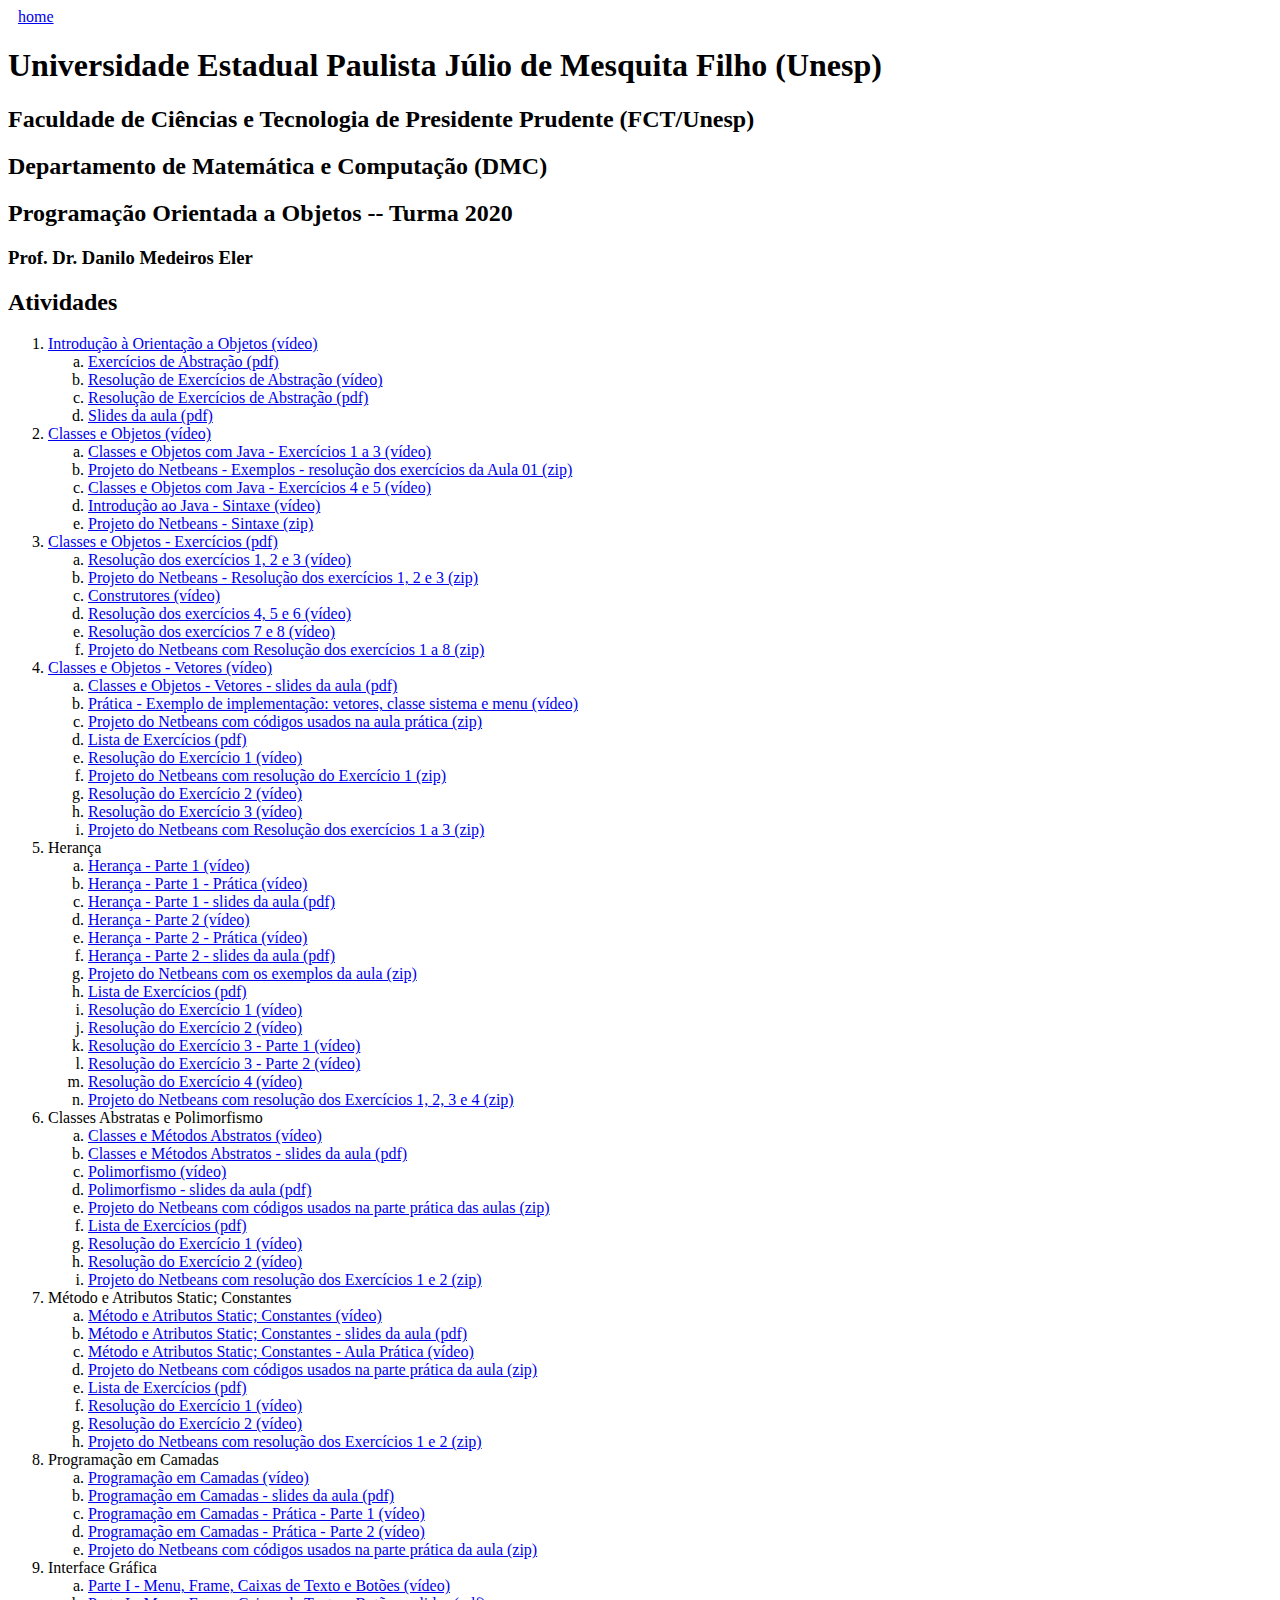
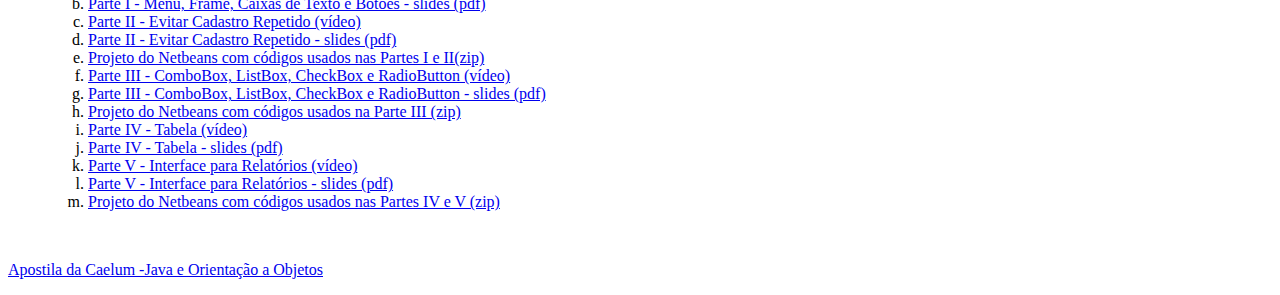
<file: teaching/POO2020/index.html>
<!DOCTYPE html>
<html>
<head>

<!-- Global site tag (gtag.js) - Google Analytics -->
<script async src="https://www.googletagmanager.com/gtag/js?id=UA-177214149-1"></script>
<script>
  window.dataLayer = window.dataLayer || [];
  function gtag(){dataLayer.push(arguments);}
  gtag('js', new Date());

  gtag('config', 'UA-177214149-1');
</script>

    <meta charset="UTF-8"/>
    <meta name="author" content="Danilo Medeiros Eler">
    <meta name="keywords" content="programação, orientação a objetos, programação orientada a objetos, java, computação, unesp">
    <meta name="description" content="Disciplina de Programação Orientada a Objetos da FCT/Unesp em Presidente Prudente/SP">
    <title>Danilo Medeiros Eler Website -- Programação Orientada a Objetos (POO)</title>
</head>
<body>
    <a href="https://daniloeler.github.io/" style="margin:10px">home</a> 
	<header>
        <h1>Universidade Estadual Paulista Júlio de Mesquita Filho (Unesp)</h1>
        <h2>Faculdade de Ciências e Tecnologia de Presidente Prudente (FCT/Unesp)</h2>
        <h2>Departamento de Matemática e Computação (DMC)</h2>
        <h2><strong>Programação Orientada a Objetos</strong> -- Turma 2020</h2>
        <h3>Prof. Dr. Danilo Medeiros Eler</h3>
    </header>
    <section>
        <article>
            <header>
                <h2>Atividades</h2>
            </header>
            
            <ol>
                <li><a href="https://youtu.be/lbLcezfDFoo">Introdução à Orientação a Objetos (vídeo)</a></li>
                <ol type="a">
                    <li><a href="./files/Aula01-Exercicios.pdf">Exercícios de Abstração (pdf)</a></li>
                    <li><a href="https://youtu.be/50Csj7awgYE">Resolução de Exercícios de Abstração (vídeo)</a></li>
                    <li><a href="./files/Aula01-Exercicios-Resolvidos.pdf">Resolução de Exercícios de Abstração (pdf)</a></li>
                    <li><a href="./files/POO-Aula01.pdf">Slides da aula (pdf)</a></li>
                </ol>
                <li><a href="https://youtu.be/N3Yx59M9Wrk">Classes e Objetos (vídeo)</a></li>
                <ol type="a">
                    <li><a href="https://youtu.be/EYVmYZpLlCM">Classes e Objetos com Java - Exercícios 1 a 3 (vídeo)</a></li>	
                    <li><a href="./files/Aula02-ExemplosAula02.zip">Projeto do Netbeans - Exemplos - resolução dos exercícios da Aula 01 (zip)</a></li>
                    <li><a href="https://youtu.be/JmNbMtwcbv0">Classes e Objetos com Java - Exercícios 4 e 5 (vídeo)</a></li>				
                    <li><a href="https://youtu.be/o4HqTair02A">Introdução ao Java - Sintaxe (vídeo)</a></li>
                    <li><a href="./files/Aula02-SintaxeJava.zip">Projeto do Netbeans - Sintaxe (zip)</a></li>
                </ol>
                <li><a href="./files/Aula03-Exercicios.pdf">Classes e Objetos - Exercícios (pdf)</a></li>
                <ol type="a">
                    <li><a href="https://youtu.be/7rQUvbJCo5k">Resolução dos exercícios 1, 2 e 3 (vídeo)</a></li>	
                    <li><a href="./files/Aula03Exercicios_1_2_3.zip">Projeto do Netbeans - Resolução dos exercícios 1, 2 e 3 (zip)</a></li>
                    <li><a href="https://youtu.be/O40WUTzrjRI">Construtores (vídeo)</a></li>                    
                    <li><a href="https://youtu.be/86wsQ_owO8c">Resolução dos exercícios 4, 5 e 6 (vídeo)</a></li>                    
                    <li><a href="https://youtu.be/mpkuq_vYV0I">Resolução dos exercícios 7 e 8 (vídeo)</a></li>	
                    <li><a href="./files/Aula03Exercicios.zip">Projeto do Netbeans com Resolução dos exercícios 1 a 8 (zip)</a></li>
                </ol>
                
                
                <li><a href="https://youtu.be/-iidZBTBz04">Classes e Objetos - Vetores (vídeo)</a></li>
                <ol type="a">
                    <li><a href="./files/POO-Aula04-ClassesObjetos-Vetores.pdf">Classes e Objetos - Vetores - slides da aula (pdf)</a></li>                    
                    <li><a href="https://youtu.be/Fi9lF3osLGc">Prática - Exemplo de implementação: vetores, classe sistema e menu (vídeo)</a></li>	
                    <li><a href="./files/Aula04Exemplos.zip">Projeto do Netbeans com códigos usados na aula prática (zip)</a></li>
                    <li><a href="./files/POO-Aula04-Exercicios-Vetores.pdf">Lista de Exercícios (pdf)</a></li>
                    <li><a href="https://youtu.be/hCCYDnS4G8g">Resolução do Exercício 1 (vídeo)</a></li>	
                    <li><a href="./files/Aula04Exercicios-exercicio1.zip">Projeto do Netbeans com resolução do Exercício 1 (zip)</a></li>
                    <li><a href="https://youtu.be/p7tapVDvqX0">Resolução do Exercício 2 (vídeo)</a></li>
                    <li><a href="https://youtu.be/cc8hvXZuSAI">Resolução do Exercício 3 (vídeo)</a></li>                    
                    <li><a href="./files/Aula04Exercicios.zip">Projeto do Netbeans com Resolução dos exercícios 1 a 3 (zip)</a></li>
                </ol>
                
                <li>Herança</a></li>
                <ol type="a">
                    <li><a href="https://youtu.be/oQjsdnywtok">Herança - Parte 1 (vídeo)</a></li>
                    <li><a href="https://youtu.be/NGeWtQDI_T8">Herança - Parte 1 - Prática (vídeo)</a></li>
                    <li><a href="./files/POO-Aula05-Heranca-parte1.pdf">Herança - Parte 1 - slides da aula (pdf)</a></li>
                    <li><a href="https://youtu.be/HegED81d2No">Herança - Parte 2 (vídeo)</a></li>
                    <li><a href="https://youtu.be/Vsm9ZfRhL50">Herança - Parte 2 - Prática (vídeo)</a></li>
                    <li><a href="./files/POO-Aula05-Heranca-parte2.pdf">Herança - Parte 2 - slides da aula (pdf)</a></li>
					<li><a href="./files/ExemplosAula5.zip">Projeto do Netbeans com os exemplos da aula (zip)</a></li>
                    <li><a href="./files/POO-Aula05-Exercicios.pdf">Lista de Exercícios (pdf)</a></li>
                    <li><a href="https://youtu.be/JicgcyFEVgA">Resolução do Exercício 1 (vídeo)</a></li>	                    
                    <li><a href="https://youtu.be/5viMnmOlDQM">Resolução do Exercício 2 (vídeo)</a></li>                    
                    <li><a href="https://youtu.be/5xwaCisOoRQ">Resolução do Exercício 3 - Parte 1 (vídeo)</a></li>
                    <li><a href="https://youtu.be/m5OVh3GxgY4">Resolução do Exercício 3 - Parte 2 (vídeo)</a></li>
                    <li><a href="https://youtu.be/3tzXK3aAbLI">Resolução do Exercício 4 (vídeo)</a></li>
                    <li><a href="./files/Aula05Exercicios.zip">Projeto do Netbeans com resolução dos Exercícios 1, 2, 3 e 4 (zip)</a></li>
                </ol>
                
                <li>Classes Abstratas e Polimorfismo</a></li>
                <ol type="a">
                    <li><a href="https://youtu.be/k-wJQjHeQiQ">Classes e Métodos Abstratos (vídeo)</a></li>
                    <li><a href="./files/POO-Aula06-ClassesMetodosAbstratos.pdf">Classes e Métodos Abstratos - slides da aula (pdf)</a></li>
                    <li><a href="https://youtu.be/jMVkb1a5-3M">Polimorfismo (vídeo)</a></li>
                    <li><a href="./files/POO-Aula06-Polimorfismo.pdf">Polimorfismo - slides da aula (pdf)</a></li>
                    <li><a href="./files/ExemplosAula06.zip">Projeto do Netbeans com códigos usados na parte prática das aulas (zip)</a></li>
                    <li><a href="./files/POO-Aula06-Exercicios.pdf">Lista de Exercícios (pdf)</a></li>
                    <li><a href="https://youtu.be/c6ICBnsf620">Resolução do Exercício 1 (vídeo)</a></li>
                    <li><a href="https://youtu.be/P8uqxREss28">Resolução do Exercício 2 (vídeo)</a></li>
                    <li><a href="./files/Aula06Exercicios.zip">Projeto do Netbeans com resolução dos Exercícios 1 e 2 (zip)</a></li>
                </ol>
                
                <li>Método e Atributos Static; Constantes</a></li>
                <ol type="a">
                    <li><a href="https://youtu.be/tuoGm63ULXY">Método e Atributos Static; Constantes (vídeo)</a></li>                    
                    <li><a href="./files/POO-Aula07-metodosAtributosStatic.pdf">Método e Atributos Static; Constantes - slides da aula (pdf)</a></li>
                    <li><a href="https://youtu.be/J_jqYFO8UVc">Método e Atributos Static; Constantes - Aula Prática (vídeo)</a></li>
                    <li><a href="./files/ExemplosAula07.zip">Projeto do Netbeans com códigos usados na parte prática da aula (zip)</a></li>
                    <li><a href="./files/POO-Aula07-Exercicios.pdf">Lista de Exercícios (pdf)</a></li>
                    <li><a href="https://youtu.be/WWS_cRl14IU">Resolução do Exercício 1 (vídeo)</a></li>
                    <li><a href="https://youtu.be/ZOlm0DOcgiA">Resolução do Exercício 2 (vídeo)</a></li>
                    <li><a href="./files/Aula07Exercicios.zip">Projeto do Netbeans com resolução dos Exercícios 1 e 2 (zip)</a></li>
                </ol>
                <li>Programação em Camadas</a></li>
                <ol type="a">
                    <li><a href="https://youtu.be/x3jPU5HSqsY">Programação em Camadas (vídeo)</a></li>
                    <li><a href="./files/POO-Aula08-ProgramacaoCamadas.pdf">Programação em Camadas - slides da aula (pdf)</a></li>
                    <li><a href="https://youtu.be/tZ4soy1Z4P8">Programação em Camadas - Prática - Parte 1 (vídeo)</a></li>
                    <li><a href="https://youtu.be/682PJE65ouE">Programação em Camadas - Prática - Parte 2 (vídeo)</a></li>
                    <li><a href="./files/ExemplosAula08.zip">Projeto do Netbeans com códigos usados na parte prática da aula (zip)</a></li>
                </ol>
                <li>Interface Gráfica</a></li>
                <ol type="a">
                    <li><a href="https://youtu.be/lCzO8GhdMSU">Parte I - Menu, Frame, Caixas de Texto e Botões (vídeo)</a></li>
                    <li><a href="./files/POO-Aula09-InterfaceDeUsuario-ParteI.pdf">Parte I - Menu, Frame, Caixas de Texto e Botões - slides (pdf)</a></li>
                    <li><a href="https://youtu.be/O5n7-Ax08fo">Parte II - Evitar Cadastro Repetido (vídeo)</a></li>
                    <li><a href="./files/POO-Aula09-InterfaceDeUsuario-ParteII.pdf">Parte II - Evitar Cadastro Repetido - slides (pdf)</a></li>
                    <li><a href="./files/ExemplosAula09_Parte1_2.zip">Projeto do Netbeans com códigos usados nas Partes I e II(zip)</a></li>
                    <li><a href="https://youtu.be/WCvNmt4JqBE">Parte III - ComboBox, ListBox, CheckBox e RadioButton (vídeo)</a></li>
                    <li><a href="./files/POO-Aula09-InterfaceDeUsuario-ParteIII.pdf">Parte III - ComboBox, ListBox, CheckBox e RadioButton - slides (pdf)</a></li>
                    <li><a href="./files/ExemplosAula09_Parte3.zip">Projeto do Netbeans com códigos usados na Parte III (zip)</a></li>
					<li><a href="https://youtu.be/7N58sflcJP8">Parte IV - Tabela (vídeo)</a></li>
					<li><a href="./files/POO-Aula09-InterfaceDeUsuario-ParteIV.pdf">Parte IV - Tabela - slides (pdf)</a></li>				
                    <li><a href="https://youtu.be/imFksnHbUtE">Parte V - Interface para Relatórios (vídeo)</a></li>					
					<li><a href="./files/POO-Aula09-InterfaceDeUsuario-ParteV.pdf">Parte V - Interface para Relatórios - slides (pdf)</a></li>				
					<li><a href="./files/ExemplosAula09_Parte4_5.zip">Projeto do Netbeans com códigos usados nas Partes IV e V (zip)</a></li>					
                </ol>
            </ol>
            <BR>
            <p><a href="https://www.caelum.com.br/apostila-java-orientacao-objetos/">Apostila da Caelum -Java e Orientação a Objetos </a></p>
        </article>
	</section>
</body>
</html>
</file>
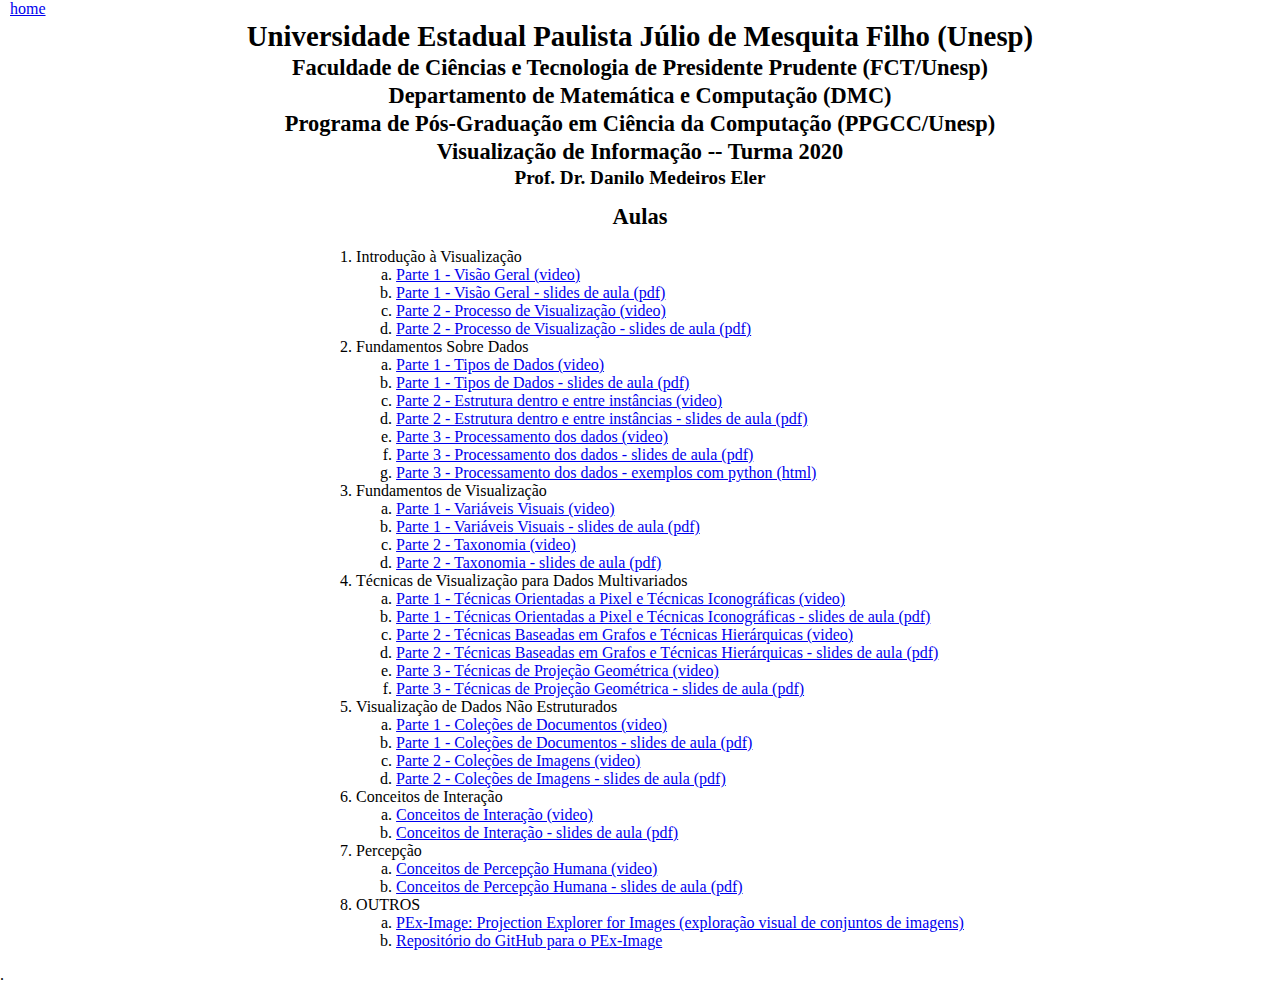
<file: teaching/VISUALIZACAO/index.html>
<!DOCTYPE html>
<html>
<head>
<!-- Global site tag (gtag.js) - Google Analytics -->
<script async src="https://www.googletagmanager.com/gtag/js?id=UA-177214149-1"></script>
<script>
  window.dataLayer = window.dataLayer || [];
  function gtag(){dataLayer.push(arguments);}
  gtag('js', new Date());

  gtag('config', 'UA-177214149-1');
</script>



    <meta charset="UTF-8"/>
    <meta name="viewport" content="width=device-width, initial-scale=1">
    <meta name="author" content="Danilo Medeiros Eler">
    <meta name="keywords" content="visualização de informação, data science, ciência de dados, computação, unesp, pós-graduação, mestrado, doutorado">
    <meta name="description" content="Disciplina de Visualização de Informação FCT/Unesp em Presidente Prudente/SP">
    <link rel="stylesheet" type="text/css" href="estilos.css">
    <title>Danilo Medeiros Eler Website -- Visualização de Informação</title>
</head>
<body>
    <section id="secPrincipal">
	    <a href="https://daniloeler.github.io/" style="margin:10px">home</a>
        <header id="headerPrincipal">
            <h1>Universidade Estadual Paulista Júlio de Mesquita Filho (Unesp)</h1>
            <h2>Faculdade de Ciências e Tecnologia de Presidente Prudente (FCT/Unesp)</h2>
            <h2>Departamento de Matemática e Computação (DMC)</h2>
			<h2>Programa de Pós-Graduação em Ciência da Computação (PPGCC/Unesp)</h2>
            <h2><strong>Visualização de Informação</strong> -- Turma 2020</h2>
            <h3>Prof. Dr. Danilo Medeiros Eler</h3>
        </header>
        <main>
            <section id="secAtividades">
                <article>
                    <header class="sectionHeader">
                        <h2>Aulas</h2>
                    </header>
                    <div class="divCentralizado">
                        <div>
                            <ol>
                                <li>Introdução à Visualização</li>
                                <ol type ="a">
									<li><a href="https://youtu.be/cHU2ICq-U8M">Parte 1 - Visão Geral (video)</a></li>
									<li><a href="./files/Aula01-Visualizacao-Introducao-Parte1.pdf">Parte 1 - Visão Geral - slides de aula (pdf)</a></li>
									<li><a href="https://youtu.be/FsFNc1uZHCc">Parte 2 - Processo de Visualização (video)</a></li>
									<li><a href="./files/Aula01-Visualizacao-Introducao-Parte2.pdf">Parte 2 - Processo de Visualização - slides de aula (pdf)</a></li>                                    
                                </ol>
								
								<li>Fundamentos Sobre Dados</li>
								<ol type ="a">
									<li><a href="https://youtu.be/a5PERef2Viw">Parte 1 - Tipos de Dados (video)</a></li>																		
									<li><a href="./files/Aula02-FundametosDosDados-parte1.pdf">Parte 1 - Tipos de Dados - slides de aula (pdf)</a></li>                                 
									<li><a href="https://youtu.be/P-3fs-IMbq4">Parte 2 - Estrutura dentro e entre instâncias (video)</a></li>																		
									<li><a href="./files/Aula02-FundametosDosDados-parte2.pdf">Parte 2 - Estrutura dentro e entre instâncias - slides de aula (pdf)</a></li>									
									<li><a href="https://youtu.be/cDgqkm5ivbM">Parte 3 - Processamento dos dados (video)</a></li>																		
									<li><a href="./files/Aula02-FundametosDosDados-parte3.pdf">Parte 3 - Processamento dos dados - slides de aula (pdf)</a></li>									
									<li><a href="./files/Aula02-FundamentosSobredados-Pratica.html">Parte 3 - Processamento dos dados - exemplos com python (html)</a></li>																		
                                </ol>
								<li>Fundamentos de Visualização</li>
								<ol type ="a">
									<li><a href="https://youtu.be/SWgoWWk1Zjg">Parte 1 - Variáveis Visuais (video)</a></li>																		
									<li><a href="./files/Aula03-FundametosDeVisualizacao-parte1.pdf">Parte 1 - Variáveis Visuais  - slides de aula (pdf)</a></li>
									<li><a href="https://youtu.be/12u7yOo5U_E">Parte 2 - Taxonomia (video)</a></li>																		
									<li><a href="./files/Aula03-FundametosDeVisualizacao-parte2.pdf">Parte 2 - Taxonomia  - slides de aula (pdf)</a></li>
								</ol>
								<li>Técnicas de Visualização para Dados Multivariados</li>
								<ol type ="a">
									<li><a href="https://youtu.be/ZoP1jyCfY7Q">Parte 1 - Técnicas Orientadas a Pixel e Técnicas Iconográficas (video)</a></li>																		
									<li><a href="./files/Aula04-VisualizacaoDadosMultivariados-Parte1.pdf">Parte 1 - Técnicas Orientadas a Pixel e Técnicas Iconográficas - slides de aula (pdf)</a></li>
									<li><a href="https://youtu.be/r8JBzE51krc">Parte 2 - Técnicas Baseadas em Grafos e Técnicas Hierárquicas (video)</a></li>																		
									<li><a href="./files/Aula04-VisualizacaoDadosMultivariados-Parte2.pdf">Parte 2 - Técnicas Baseadas em Grafos e Técnicas Hierárquicas - slides de aula (pdf)</a></li>
									<li><a href="https://youtu.be/RJvpRyycC5E">Parte 3 - Técnicas de Projeção Geométrica (video)</a></li>																		
									<li><a href="./files/Aula04-VisualizacaoDadosMultivariados-Parte3.pdf">Parte 3 - Técnicas de Projeção Geométrica - slides de aula (pdf)</a></li>
								</ol>			
								<li>Visualização de Dados Não Estruturados</li>
								<ol type ="a">
									<li><a href="https://youtu.be/fud2ePnX8ZQ">Parte 1 - Coleções de Documentos (video)</a></li>																		
									<li><a href="./files/Aula05-VisualizacaoDadosNaoEstruturados-Parte1.pdf">Parte 1 - Coleções de Documentos - slides de aula (pdf)</a></li>
									<li><a href="https://youtu.be/y1bjaoITYds">Parte 2 - Coleções de Imagens (video)</a></li>																		
									<li><a href="./files/Aula05-VisualizacaoDadosNaoEstruturados-Parte2.pdf">Parte 2 - Coleções de Imagens - slides de aula (pdf)</a></li>
								</ol>
								<li>Conceitos de Interação</li>
								<ol type ="a">
									<li><a href="https://youtu.be/tk6pRnoG8ds">Conceitos de Interação (video)</a></li>																		
									<li><a href="./files/Aula06-ConceitosInteracao.pdf">Conceitos de Interação - slides de aula (pdf)</a></li>									
								</ol>		
								<li>Percepção</li>
								<ol type ="a">
									<li><a href="https://youtu.be/IyxngY-k3-A">Conceitos de Percepção Humana (video)</a></li>																		
									<li><a href="./files/Aula07-Percepcao.pdf">Conceitos de Percepção Humana - slides de aula (pdf)</a></li>									
									
								</ol>		
								<li>OUTROS</li>
								<ol type ="a">
									<li><a href="https://youtu.be/UQzFuMXGxv0">PEx-Image: Projection Explorer for Images (exploração visual de conjuntos de imagens)</a></li>
									<li><a href="https://github.com/daniloeler/PEx-Image">Repositório do GitHub para o PEx-Image</a></li>
									
								</ol>	
								
                            </ol>
                         </div>   
                     </div>   
                </article>
            </section>
            <!---
            <section id="secTrabalhos">
                <article>
                    <header class="sectionHeader">
                        <h2>Trabalhos</h2>
                    </header>
                    <div class="divCentralizado">
                        <div>
                            <p>Em definição</p>
                        </div>
                    </div>
                </article>
            </section>
			--->
        </main>
    </section>
</body>
</html>.
</file>
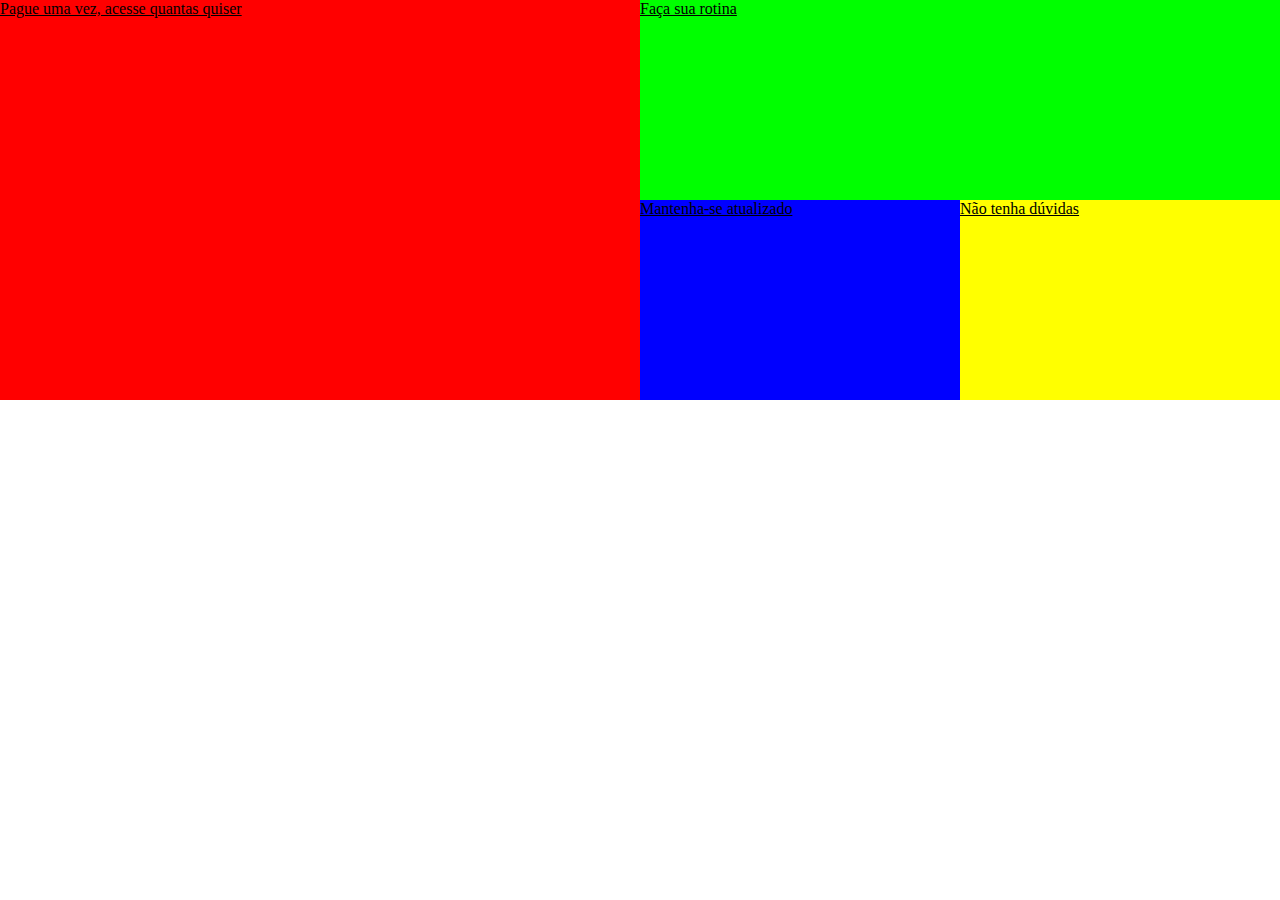
<file: teste/t1/index.html>
<!DOCTYPE html>
<html lang="pt-br">
    <head>
        <meta charset="utf-8">
        <meta name="viewport" content="width=device-width, initial-scale=1">
        <title>CSS</title>
        <link rel="stylesheet" type="text/css" href="estilos.css">
    </head>
    <body>
        
        <div id="painelA"><p>Pague uma vez, acesse quantas quiser</p></div>
        <div id="painelB"><p>Faça sua rotina</p></div>
        <div id="painelC"><p>Mantenha-se atualizado</p></div>
        <div id="painelD"><p>Não tenha dúvidas</p></div>
        
    </body>
</html>
</file>
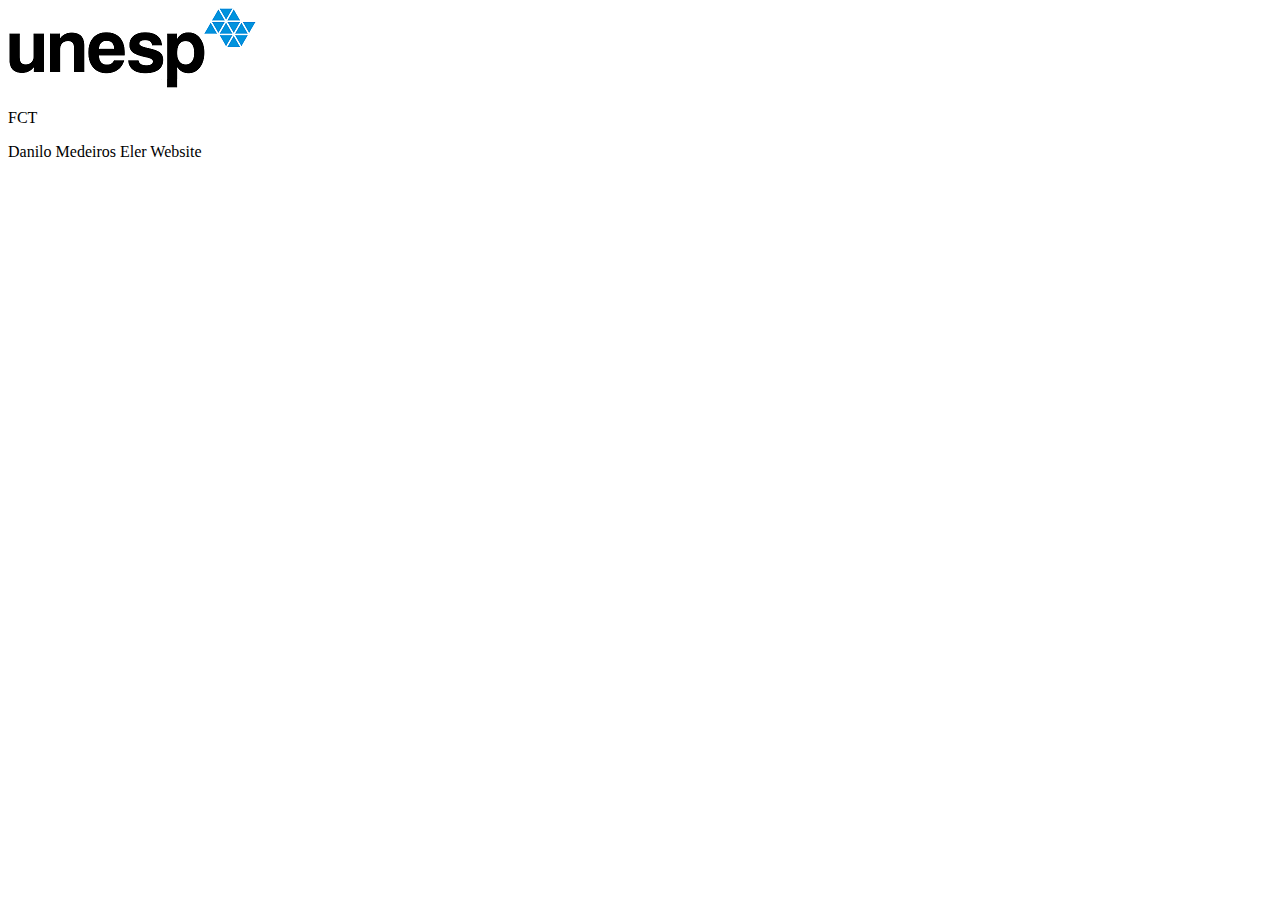
<file: index - Copia.html>
<!DOCTYPE html>
<html>
<head>
    <meta charset="UTF-8"/>	
    <title>Danilo Medeiros Eler Website</title>
</head>

<script>
function includeHTML() {
  var z, i, elmnt, file, xhttp;
  /*loop through a collection of all HTML elements:*/
  z = document.getElementsByTagName("*");
  for (i = 0; i < z.length; i++) {
    elmnt = z[i];
    /*search for elements with a certain atrribute:*/
    file = elmnt.getAttribute("w3-include-html");
    if (file) {
      /*make an HTTP request using the attribute value as the file name:*/
      xhttp = new XMLHttpRequest();
      xhttp.onreadystatechange = function() {
        if (this.readyState == 4) {
          if (this.status == 200) {elmnt.innerHTML = this.responseText;}
          if (this.status == 404) {elmnt.innerHTML = "Page not found.";}
          /*remove the attribute, and call this function once more:*/
          elmnt.removeAttribute("w3-include-html");
          includeHTML();
        }
      }      
      xhttp.open("GET", file, true);
      xhttp.send();
      /*exit the function:*/
      return;
    }
  }
};
</script>

<body>	
	<header w3-include-html="header.html">	
	</header>
	<script>
	  includeHTML();
    </script>
    <p> Danilo Medeiros Eler Website </p>
</body>
</html>
</file>
<file: estilos.css>
html{
	height: 100%;
}

body{
    padding: 0px;
	margin: 0px;
 display: flex;
 flex-direction: column;
 justify-content: center;
	/*min-height: 100%;*/
}

header{
    display: flex;
    flex-direction: row;
    justify-content: center;
    align-items: center;
    flex-wrap: wrap;
    
  width:100%;
  /*background: #FFFF33;*/
  text-align:center;  
  top: 0;
  padding: 10 0px;
  margin: 0px;
 /* z-index: 1000;
  position:fixed;*/
 border-bottom: solid;
}

header p {
    /*text-align: center;*/
    flex: 3;
	font-size: 28px;
	margin: 10px 0px 0px 0px;
}

header hr {    
	margin: 15px 0px 0px 0px;
	padding: 0px;
}

header img {
  /*float: left;*/ 
  margin: 5px 5px;
}

header nav{
  padding: 10px;
  margin: 5px;
  /*float: right;*/ 
}

header nav p{
  float: left;
  margin: 0px;
  padding: 0px 10px 0px 10px;
  font-size: 20px;
}

main{
	/*margin-top: 70px;*/
 /*background-color: red;*/
}

.sobre{
	display:flex;	
	flex-wrap:wrap;
}

.sobre_foto{
	flex:1;
}
.sobre_presentation{
	flex:4;
}

.sobre_education{
	flex:3;
}

p{
 margin: 10px;
}

.h1_section{
	padding: 0 0 0 0.5em;
	margin: 0px;
}


.disciplinas{
    margin: 0px;    
    display: flex;
    flex-direction: row;
    justify-content: center;
    align-items: center;
    flex-wrap: wrap;
}

.poo, .icc, .vis, .paa{
    text-align: center;
    /*background-color: #00CCEE;*/
    border: solid;
    padding: 20px;    
    margin: 10px;
}
</file>
<file: karate/estilos.css>
html{
	height: 100%;
  padding: 0;
  margin: 0;
}

body{    
    padding: 0px;
	margin: 0px;
 display: flex;
 flex-direction: column;
 justify-content: center;
	/*min-height: 100%;*/
  background-color: #a7da71;
  width: 100%;
}

h1, h2, h3{
    margin:  2px;
}

h1{
  font-size: 1.8em;
}

h2{
  font-size: 1.4em;
}

h3{
  font-size: 1.2em;
}


#headerPrincipal{
    text-align: center;
    /*  border: solid;*/
    width: 100%;
}

.sectionHeader{
    text-align: center;
    /*  border: solid;*/
    width: 100%;
    margin-top: 15px;
}


#topo{
    display: flex;
    flex-direction: row;
    justify-content: center;
    align-items: center;
    flex-wrap: wrap;    
  width:100%;  
  text-align:center;  
  top: 0;
  padding: 0px;
  margin: 0px;
 border-bottom: solid;
 background-color: black;
}

.ptopo {
    /*text-align: center;*/
    flex: 3;
	font-size: 28px;  
	margin: 0px 0px 0px 0px;
  color: white;
  /*background-color: #a7da71;*/
}

.ptoponav{
  float: left;
  margin: 0px;
  padding: 0px 10px 0px 10px;
  font-size: 20px;
  color: white;
}



#topo,img {
  /*float: left;*/ 
  margin: 0px 0px;
  padding: 2px;
}

.navtopo{
  padding: 10px;
  margin: 5px;  
}


#seckihon{
/*  border: solid;
  border-top:solid;*/
   width: 100%;
}

#seckata{
/*  border: solid;
border-top:solid;*/

  width: 100%;
}

.divCentralizado{
    display: flex;
    justify-content: center;
}
</file>
<file: talks/estilos.css>
body{
    margin: 0px;
    padding: 0px;
}

h1, h2, h3{
    margin:  2px;
}

h1{
  font-size: 1.8em;
}

h2{
  font-size: 1.4em;
}

h3{
  font-size: 1.2em;
}

#homeLink{
   float: right;
   margin: 10px;
}

#headerPrincipal{
    text-align: center;
    /*  border: solid;*/
    width: 100%;
}

.sectionHeader{
    text-align: center;
    /*  border: solid;*/
    width: 100%;
    margin-top: 15px;
}


#secAtividades{
/*  border: solid;
  border-top:solid;*/
   width: 100%;
}

#secTrabalhos{
/*  border: solid;
border-top:solid;*/

  width: 100%;
}

.divTalks{
  margin: 10px;
}

.divTalkItem{
  margin-top: 15px;
}

.divCentralizado{
    display: flex;
    justify-content: center;
}


/*
@media screen and (min-width: 600px) {
    .divCentralizado{
        position: relative;
        left: 30%;
    }
}

@media (min-width: 800px){
main{
    display: flex;    
    flex-wrap: wrap;
}
}

@media (min-width: 800px){
secPrincipal{
    display: flex;
    flex-direction: column;
}

main{
    display: flex;
    flex-direction: row;
    flex-wrap: wrap;
    justify-content: space-around;    
}
}
*/
</file>
<file: teaching/estilos.css>
body{
    margin:  0px;
}
.disciplinas{
    margin: 0px;
    width: 100vw;
    height: 100vh;
    display: flex;
    flex-direction: row;
    justify-content: center;
    align-items: center;
    flex-wrap: wrap;
}

.poo, .icc, .vis, .paa{
    text-align: center;
    background-color: #00CCEE;
    padding: 20px;    
    margin: 10px;
}

p{
    font-size: 1.4em;   
}
</file>
<file: teaching/ICC2020/estilos.css>
body{
    margin: 0px;
    padding: 0px;
}

h1, h2, h3{
    margin:  2px;
}

h1{
  font-size: 1.8em;
}

h2{
  font-size: 1.4em;
}

h3{
  font-size: 1.2em;
}


#headerPrincipal{
    text-align: center;
    /*  border: solid;*/
    width: 100%;
}

.sectionHeader{
    text-align: center;
    /*  border: solid;*/
    width: 100%;
    margin-top: 15px;
}


#secAtividades{
/*  border: solid;
  border-top:solid;*/
   width: 100%;
}

#secTrabalhos{
/*  border: solid;
border-top:solid;*/

  width: 100%;
}

.divCentralizado{
    display: flex;
    justify-content: center;
}


/*
@media screen and (min-width: 600px) {
    .divCentralizado{
        position: relative;
        left: 30%;
    }
}

@media (min-width: 800px){
main{
    display: flex;    
    flex-wrap: wrap;
}
}

@media (min-width: 800px){
secPrincipal{
    display: flex;
    flex-direction: column;
}

main{
    display: flex;
    flex-direction: row;
    flex-wrap: wrap;
    justify-content: space-around;    
}
}
*/
</file>
<file: teaching/PAA2020/estilos.css>
body{
    margin: 0px;
    padding: 0px;
}

h1, h2, h3{
    margin:  2px;
}

h1{
  font-size: 1.8em;
}

h2{
  font-size: 1.4em;
}

h3{
  font-size: 1.2em;
}


#headerPrincipal{
    text-align: center;
    /*  border: solid;*/
    width: 100%;
}

.sectionHeader{
    text-align: center;
    /*  border: solid;*/
    width: 100%;
    margin-top: 15px;
}


#secAtividades{
/*  border: solid;
  border-top:solid;*/
   width: 100%;
}

#secTrabalhos{
/*  border: solid;
border-top:solid;*/

  width: 100%;
}

.divCentralizado{
    display: flex;
    justify-content: center;
}


/*
@media screen and (min-width: 600px) {
    .divCentralizado{
        position: relative;
        left: 30%;
    }
}

@media (min-width: 800px){
main{
    display: flex;    
    flex-wrap: wrap;
}
}

@media (min-width: 800px){
secPrincipal{
    display: flex;
    flex-direction: column;
}

main{
    display: flex;
    flex-direction: row;
    flex-wrap: wrap;
    justify-content: space-around;    
}
}
*/
</file>
<file: teaching/VISUALIZACAO/estilos.css>
body{
    margin: 0px;
    padding: 0px;
}

h1, h2, h3{
    margin:  2px;
}

h1{
  font-size: 1.8em;
}

h2{
  font-size: 1.4em;
}

h3{
  font-size: 1.2em;
}


#headerPrincipal{
    text-align: center;
    /*  border: solid;*/
    width: 100%;
}

.sectionHeader{
    text-align: center;
    /*  border: solid;*/
    width: 100%;
    margin-top: 15px;
}


#secAtividades{
/*  border: solid;
  border-top:solid;*/
   width: 100%;
}

#secTrabalhos{
/*  border: solid;
border-top:solid;*/

  width: 100%;
}

.divCentralizado{
    display: flex;
    justify-content: center;
}


/*
@media screen and (min-width: 600px) {
    .divCentralizado{
        position: relative;
        left: 30%;
    }
}

@media (min-width: 800px){
main{
    display: flex;    
    flex-wrap: wrap;
}
}

@media (min-width: 800px){
secPrincipal{
    display: flex;
    flex-direction: column;
}

main{
    display: flex;
    flex-direction: row;
    flex-wrap: wrap;
    justify-content: space-around;    
}
}
*/
</file>
<file: teste/t1/estilos.css>
body
{
    margin: 0px;
    padding: 0px;
}

div#painelA
{
    background-color: #ff0000;
    width: 50%;
    height: 400px;
    
    position: absolute;
    top: 0px;
    left: 0px;
}

div#painelB
{
    background-color: #00ff00;
    width: 50%;
    height: 200px;
    
    position: absolute;
    left: 50%;
    top: 0px;
}

div#painelC
{
    background-color: #0000ff;
    width: 25%;
    height: 200px;
    
    position: absolute;
    left: 50%;
    top: 200px;
}

div#painelD
{
    background-color: #ffff00;
    width: 25%;
    height: 200px;
    
    position: absolute;
    left: 75%;
    top: 200px;
}

p
{
    margin: 0px;
}

@media (max-width: 768px)
{
    div#painelA
    {
        width: 100%;
    }
    
    div#painelB
    {
        top: 400px;
        left: 0px;
        width: 100%;
    }
    
    div#painelC
    {
        top: 600px;
        left: 0px;
        width: 50%;
    }
    
    div#painelD
    {
        top: 600px;
        left: 50%;
        width: 50%;
    }
}

@media (max-width: 520px)
{
    div#painelC
    {
        width: 100%;
    }
    
    div#painelD
    {
        top: 800px;
        left: 0px;
        width: 100%;
    }
}

@media (min-width: 600px)
{
    p
    {
        text-decoration: underline;
    }
}
</file>
